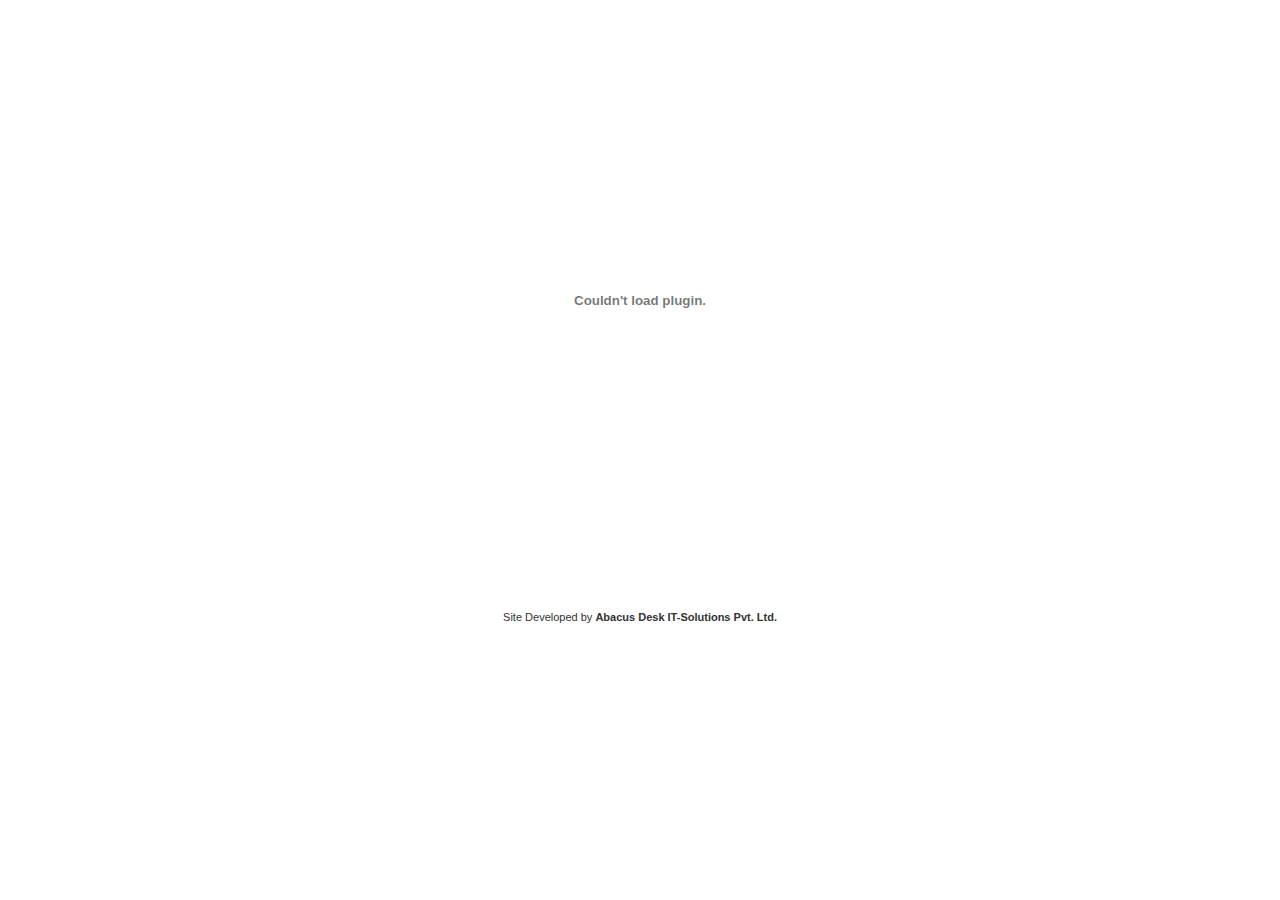
<file: index.html>
<!DOCTYPE html PUBLIC "-//W3C//DTD XHTML 1.0 Transitional//EN" "http://www.w3.org/TR/xhtml1/DTD/xhtml1-transitional.dtd">
<html xmlns="http://www.w3.org/1999/xhtml">
<head>
<meta http-equiv="Content-Type" content="text/html; charset=utf-8" />
<title>Spice world</title>
<style type="text/css">
<!--
body {
	margin-left: 0px;
	margin-top: 0px;
	margin-right: 0px;
	margin-bottom: 0px;
}
-->
</style>
<script src="Scripts/AC_RunActiveContent.js" type="text/javascript"></script>
</head>

<body>
<div align="center">
  <script type="text/javascript">
AC_FL_RunContent( 'codebase','http://download.macromedia.com/pub/shockwave/cabs/flash/swflash.cab#version=9,0,28,0','width','955','height','600','title','spice','src','flash/intro_spice','quality','high','pluginspage','http://www.adobe.com/shockwave/download/download.cgi?P1_Prod_Version=ShockwaveFlash','movie','flash/intro_spice' ); //end AC code
</script><noscript><object classid="clsid:D27CDB6E-AE6D-11cf-96B8-444553540000" codebase="http://download.macromedia.com/pub/shockwave/cabs/flash/swflash.cab#version=9,0,28,0" width="955" height="600" title="spice">
    <param name="movie" value="flash/intro_spice.swf" />
    <param name="quality" value="high" />
    <embed src="flash/intro_spice.swf" quality="high" pluginspage="http://www.adobe.com/shockwave/download/download.cgi?P1_Prod_Version=ShockwaveFlash" type="application/x-shockwave-flash" width="955" height="600"></embed>
  </object>
</noscript></div>
<p align="center" style="font-family:Verdana, Arial, Helvetica, sans-serif; font-size:11px; color:#333333; text-decoration:none;">Site Developed by <a href="http://www.abacusdesk.com" style="font-family:Verdana, Arial, Helvetica, sans-serif; font-weight:bold; font-size:11px; color:#333333; text-decoration:none;">Abacus Desk IT-Solutions Pvt. Ltd.</a></p>
</body>
</html>
</file>
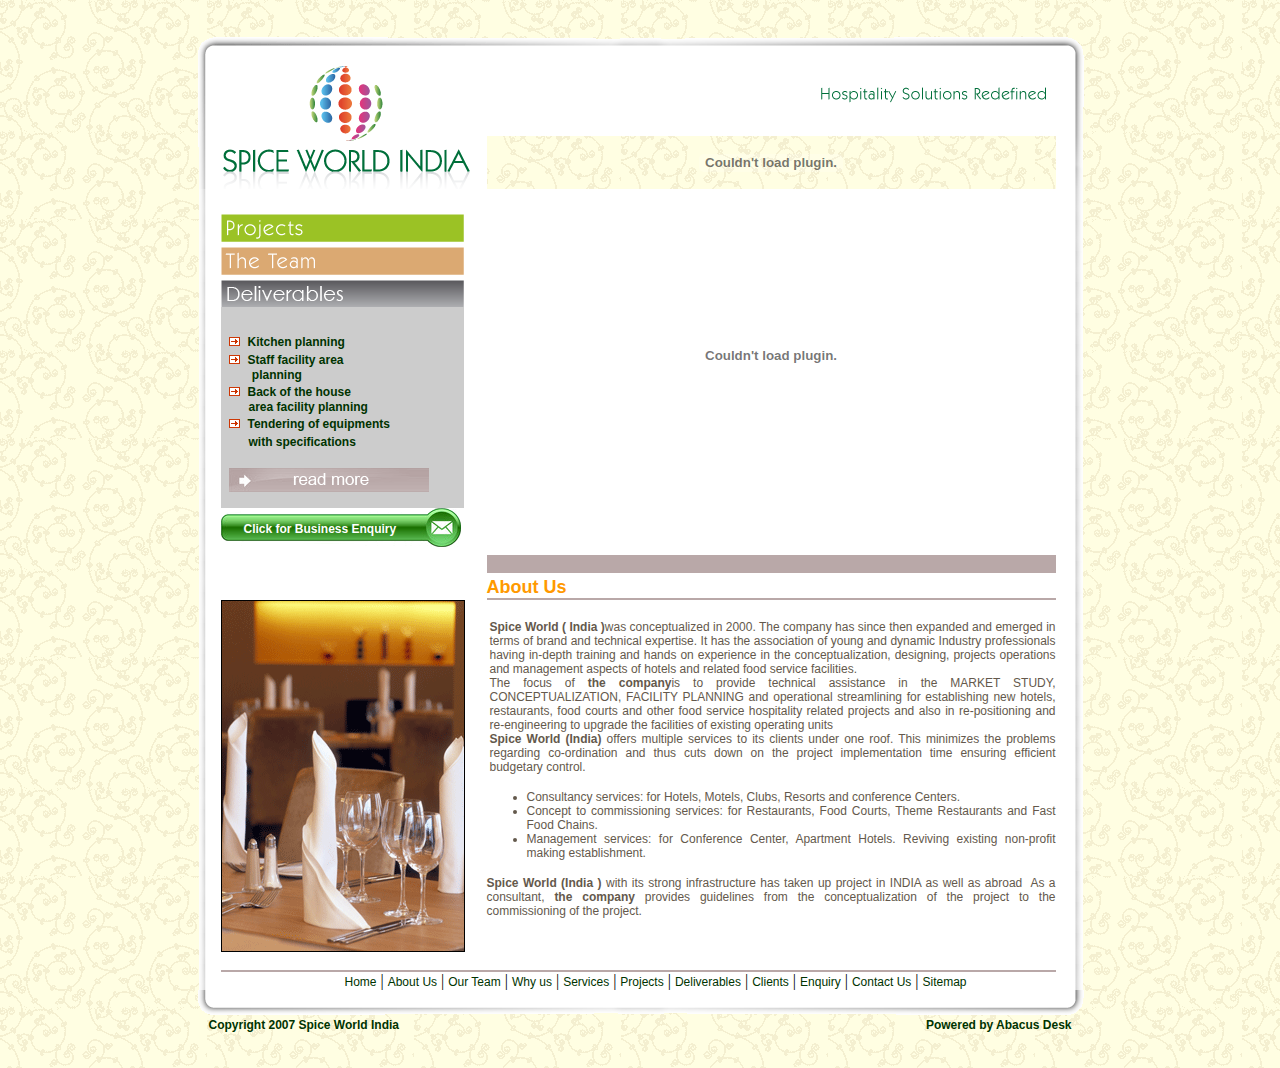
<file: aboutus.html>
<!DOCTYPE html PUBLIC "-//W3C//DTD XHTML 1.0 Transitional//EN" "http://www.w3.org/TR/xhtml1/DTD/xhtml1-transitional.dtd">
<html xmlns="http://www.w3.org/1999/xhtml">
<head>
<meta http-equiv="Content-Type" content="text/html; charset=utf-8" />
<title>Spice World India</title>
<link href="class.css" rel="stylesheet" type="text/css">
<script type="text/javascript">
<!--
function MM_preloadImages() { //v3.0
  var d=document; if(d.images){ if(!d.MM_p) d.MM_p=new Array();
    var i,j=d.MM_p.length,a=MM_preloadImages.arguments; for(i=0; i<a.length; i++)
    if (a[i].indexOf("#")!=0){ d.MM_p[j]=new Image; d.MM_p[j++].src=a[i];}}
}
function MM_swapImgRestore() { //v3.0
  var i,x,a=document.MM_sr; for(i=0;a&&i<a.length&&(x=a[i])&&x.oSrc;i++) x.src=x.oSrc;
}
function MM_findObj(n, d) { //v4.01
  var p,i,x;  if(!d) d=document; if((p=n.indexOf("?"))>0&&parent.frames.length) {
    d=parent.frames[n.substring(p+1)].document; n=n.substring(0,p);}
  if(!(x=d[n])&&d.all) x=d.all[n]; for (i=0;!x&&i<d.forms.length;i++) x=d.forms[i][n];
  for(i=0;!x&&d.layers&&i<d.layers.length;i++) x=MM_findObj(n,d.layers[i].document);
  if(!x && d.getElementById) x=d.getElementById(n); return x;
}

function MM_swapImage() { //v3.0
  var i,j=0,x,a=MM_swapImage.arguments; document.MM_sr=new Array; for(i=0;i<(a.length-2);i+=3)
   if ((x=MM_findObj(a[i]))!=null){document.MM_sr[j++]=x; if(!x.oSrc) x.oSrc=x.src; x.src=a[i+2];}
}
//-->
</script>
<script src="Scripts/AC_RunActiveContent.js" type="text/javascript"></script>
<body onload="MM_preloadImages('images/left_nav_rollover_03.gif','images/left_nav_rollover_05.gif','images/readmore.gif')">
<table width="893" border="0" align="center" cellpadding="0" cellspacing="0">
  <tr>
    <td><table width="893" border="0" cellspacing="0" cellpadding="0">
      <tr>
        <td width="293"><img src="images/inner_logo1_01.gif" alt="spice" width="293" height="101" /></td>
        <td width="316"><img src="images/spice_world_02.gif" alt="spice" width="316" height="101" /></td>
        <td width="284"><img src="images/spice_world_03.gif" alt="spice" width="284" height="101" /></td>
      </tr>
    </table>
      <table width="893%" border="0" cellspacing="0" cellpadding="0">
        <tr>
          <td width="293"><img src="images/inner_logo2_04.gif" alt="spcie" width="293" height="53" /></td>
          <td width="569"><script type="text/javascript">
AC_FL_RunContent( 'codebase','http://download.macromedia.com/pub/shockwave/cabs/flash/swflash.cab#version=9,0,28,0','width','569','height','53','title','spice','src','flash/menu','quality','high','pluginspage','http://www.adobe.com/shockwave/download/download.cgi?P1_Prod_Version=ShockwaveFlash','movie','flash/menu' ); //end AC code
</script><noscript><object classid="clsid:D27CDB6E-AE6D-11cf-96B8-444553540000" codebase="http://download.macromedia.com/pub/shockwave/cabs/flash/swflash.cab#version=9,0,28,0" width="569" height="53" title="spice">
            <param name="movie" value="flash/menu.swf" />
            <param name="quality" value="high" />
            <embed src="flash/menu.swf" quality="high" pluginspage="http://www.adobe.com/shockwave/download/download.cgi?P1_Prod_Version=ShockwaveFlash" type="application/x-shockwave-flash" width="569" height="53"></embed>
          </object></noscript></td>
          <td><img src="images/spice_right1_06.gif" alt="spice" width="31" height="53" /></td>
        </tr>
      </table>    </td>
  </tr>
  <tr>
    <td background="images/spice_world_bgmiddle_10.gif"><table width="893" border="0" cellspacing="0" cellpadding="0">
      <tr>
        <td width="27">&nbsp;</td>
        <td width="266" valign="top"><table width="266" height="172" border="0" cellpadding="0" cellspacing="0" bgcolor="#FFFFFF">
          <tr>
            <td height="20"></td>
          </tr>
          <tr>
            <td height="5"></td>
          </tr>
          <tr>
            <td height="28"><a href="projects.html" onmouseout="MM_swapImgRestore()" onmouseover="MM_swapImage('Image30','','images/left_nav_rollover_03.gif',1)"><img src="images/left_nav_03.gif" alt="Spice" name="Image30" width="266" height="28" border="0" id="Image30" /></a></td>
          </tr>
          <tr>
            <td height="5"></td>
          </tr>
          <tr>
            <td height="28"><a href="team.html" onmouseout="MM_swapImgRestore()" onmouseover="MM_swapImage('Image31','','images/left_nav_rollover_05.gif',1)"><img src="images/left_nav_05.gif" alt="Spice" name="Image31" width="266" height="28" border="0" id="Image31" /></a></td>
          </tr>
          <tr>
            <td height="5"></td>
          </tr>
          <tr>
            <td height="27"><img src="images/left_nav_deliver_07.gif" alt="spice" width="266" height="27" border="0" usemap="#Map" /></td>
          </tr>
          <tr>
            <td height="27"><table width="266" border="0" cellspacing="0" cellpadding="0">
              <tr>
                <td width="236" valign="top" bgcolor="#CCCCCC" style="padding:9px 0 0 8px;"><p><img src="images/arrow_deliver.gif" alt="arrow_spice" width="11" height="9" />&nbsp;&nbsp;<span class="textdeliver"><a href="deliverable.html" class="deliverdetail">Kitchen planning</a></span><br />
                        <img src="images/arrow_deliver.gif" alt="arrow_spice" width="11" height="9" />&nbsp;&nbsp;<span class="deliverdetail"><a href="deliverable.html" class="deliverdetail">Staff facility area</a></span><span class="deliverdetail"> <br />
&nbsp;&nbsp;&nbsp;&nbsp;&nbsp;&nbsp;                        <a href="deliverable.html" class="deliverdetail">planning</a></span><br />
                  <img src="images/arrow_deliver.gif" alt="arrow_spice" width="11" height="9" />&nbsp;&nbsp;<span class="textdeliver"><a href="deliverable.html" class="deliverdetail">Back of the house</a><br />
&nbsp;&nbsp;&nbsp;&nbsp;&nbsp;                        <a href="deliverable.html" class="deliverdetail">area facility planning</a></span><br />
                  <img src="images/arrow_deliver.gif" alt="arrow_spice" width="11" height="9" />&nbsp;&nbsp;<span class="textdeliver"><a href="deliverable.html" class="deliverdetail">Tendering of equipments</a>   &nbsp;&nbsp;&nbsp;&nbsp;&nbsp;<br />
&nbsp;&nbsp;&nbsp;&nbsp;                        &nbsp;<a href="deliverable.html" class="deliverdetail">with specifications</a></span><a href="deliverable.html"><br />
                  </a><br />
                  <a href="deliverable.html" onmouseout="MM_swapImgRestore()" onmouseover="MM_swapImage('Image16','','images/readmore.gif',1)"><img src="images/readmore_rollover.gif" name="Image16" width="200" height="24" border="0" id="Image16" /></a><br />
                </p></td>
                <td width="10">&nbsp;</td>
                <td width="13">&nbsp;</td>
              </tr>
            </table></td>
          </tr>
          <tr>
            <td height="42" class="clickenquiry" style="background-image:url(images/clickfor-business-enquiry.gif); background-repeat:no-repeat; padding-left:23px;"><a href="enquiry.html" class="clickenquiry">Click for  Business Enquiry</a></td>
          </tr>
        </table></td>
        <td width="569" valign="top"><script type="text/javascript">
AC_FL_RunContent( 'codebase','http://download.macromedia.com/pub/shockwave/cabs/flash/swflash.cab#version=9,0,28,0','width','569','height','333','title','spice','src','flash/main_spice','quality','high','pluginspage','http://www.adobe.com/shockwave/download/download.cgi?P1_Prod_Version=ShockwaveFlash','movie','flash/main_spice' ); //end AC code
</script><noscript><object classid="clsid:D27CDB6E-AE6D-11cf-96B8-444553540000" codebase="http://download.macromedia.com/pub/shockwave/cabs/flash/swflash.cab#version=9,0,28,0" width="569" height="333" title="spice">
          <param name="movie" value="flash/main_spice.swf" />
          <param name="quality" value="high" />
          <embed src="flash/main_spice.swf" quality="high" pluginspage="http://www.adobe.com/shockwave/download/download.cgi?P1_Prod_Version=ShockwaveFlash" type="application/x-shockwave-flash" width="569" height="333"></embed>
        </object></noscript></td>
        <td width="31">&nbsp;</td>
      </tr>
      <tr>
        <td height="5"></td>
        <td height="5" valign="top"></td>
        <td height="5" valign="top"></td>
        <td height="5"></td>
      </tr>
      <tr>
        <td height="2"></td>
        <td height="2" valign="top">&nbsp;</td>
        <td height="2" valign="top" bgcolor="#B9A8A8" class="headabout"></td>
        <td height="2"></td>
      </tr>
      <tr>
        <td height="25">&nbsp;</td>
        <td height="25" valign="top">&nbsp;</td>
        <td height="25" valign="bottom" bgcolor="#FFFFFF" class="headabout" style="padding:0 0 0 0px;">About Us</td>
        <td height="25">&nbsp;</td>
      </tr>
      <tr>
        <td height="2"></td>
        <td height="2" valign="top"></td>
        <td height="2" valign="top" bgcolor="#B9A8A8"></td>
        <td height="2"></td>
      </tr>
      <tr>
        <td>&nbsp;</td>
        <td valign="top"><div align="left"><img src="images/aboutus.gif" alt="aboutus_spice" width="242" height="350" border="1" /></div></td>
        <td valign="top"><p align="justify" class="textaboutcontant" style="padding:8px 0 0 3px;"><strong>Spice World ( India )</strong>was conceptualized in 2000. The company  has since then expanded and emerged in terms of brand and technical expertise.  It has the association of young and dynamic Industry professionals having  in-depth training and hands on experience in the conceptualization, designing,  projects operations and management aspects of hotels and related food service  facilities. <br />
          The focus of <strong>the company</strong>is to provide technical assistance in the MARKET  STUDY, CONCEPTUALIZATION, FACILITY PLANNING and operational streamlining for  establishing new hotels, restaurants, food courts and other food service  hospitality related projects and also in re-positioning and re-engineering to  upgrade the facilities of existing operating units <br />
  <strong>Spice World (India) </strong>offers multiple services to its  clients under one roof. This minimizes the problems regarding co-ordination and  thus cuts down on the project implementation time ensuring efficient budgetary  control.</p>
          <div align="justify">
            <ul type="disc">
              <li class="textaboutcontant">Consultancy services: for       Hotels, Motels, Clubs, Resorts and conference Centers. </li>
              <li class="textaboutcontant">Concept to commissioning       services: for Restaurants, Food Courts, Theme Restaurants and Fast Food       Chains. </li>
              <li class="textaboutcontant">Management services: for Conference Center, Apartment Hotels. Reviving       existing non-profit making establishment. </li>
            </ul>
          </div>          <p align="justify" class="textaboutcontant"><strong>Spice World (India  )</strong> with its  strong infrastructure has taken up project in INDIA as well as abroad  As a consultant, <strong>the company </strong>provides guidelines from  the conceptualization of the project to the commissioning of the project.</p></td>
        <td>&nbsp;</td>
      </tr>
      <tr>
        <td>&nbsp;</td>
        <td colspan="2" valign="top">&nbsp;</td>
        <td>&nbsp;</td>
      </tr>
      <tr>
        <td height="2"></td>
        <td height="2" colspan="2" valign="top" bgcolor="#B9A8A8"></td>
        <td height="2"></td>
      </tr>
      <tr>
        <td>&nbsp;</td>
        <td colspan="2" valign="top"><div align="center" class="footerlink" style="padding:0 0 0 0px;"><span class="footerlink" style="padding:0 0 0 35px;"><a href="home.html" class="footerlink">Home</a> | <a href="aboutus.html" class="footerlink">About Us</a> | <a href="team.html" class="footerlink">Our Team</a> | <a href="whyus.html" class="footerlink">Why us</a> | <a href="services.html" class="footerlink">Services</a> | <a href="projects.html" class="footerlink">Projects</a> | <a href="deliverable.html" class="footerlink">Deliverables</a> | <a href="clients.html" class="footerlink">Clients</a> | <a href="enquiry.html" class="footerlink"> Enquiry</a> | <a href="contact.html" class="footerlink">Contact Us</a> | <a href="sitemap.html" class="footerlink">Sitemap</a></span></div></td>
        <td>&nbsp;</td>
      </tr>
    </table></td>
  </tr>
  <tr>
    <td><table width="893" border="0" cellspacing="0" cellpadding="0">
      <tr>
        <td width="293"><img src="images/spice_world_inner.gif" alt="spice" width="293" height="28" /></td>
        <td><img src="images/spice_world_12.gif" alt="spice" width="600" height="28" /></td>
      </tr>
    </table></td>
  </tr>
  <tr>
    <td height="50" valign="top"><table width="893" border="0" cellspacing="0" cellpadding="0">
      <tr>
        <td width="437" class="copyrigttext" style="padding-left:15px;">Copyright 2007 Spice World India</td>
        <td width="456" align="right" class="copyrigttext" style="padding-right:15px;">Powered by Abacus Desk</td>
      </tr>
    </table></td>
  </tr>
</table>

<map name="Map" id="Map"><area shape="rect" coords="4,2,242,28" href="deliverable.html" alt="deliverable" />
</map></body>
</html>
</file>
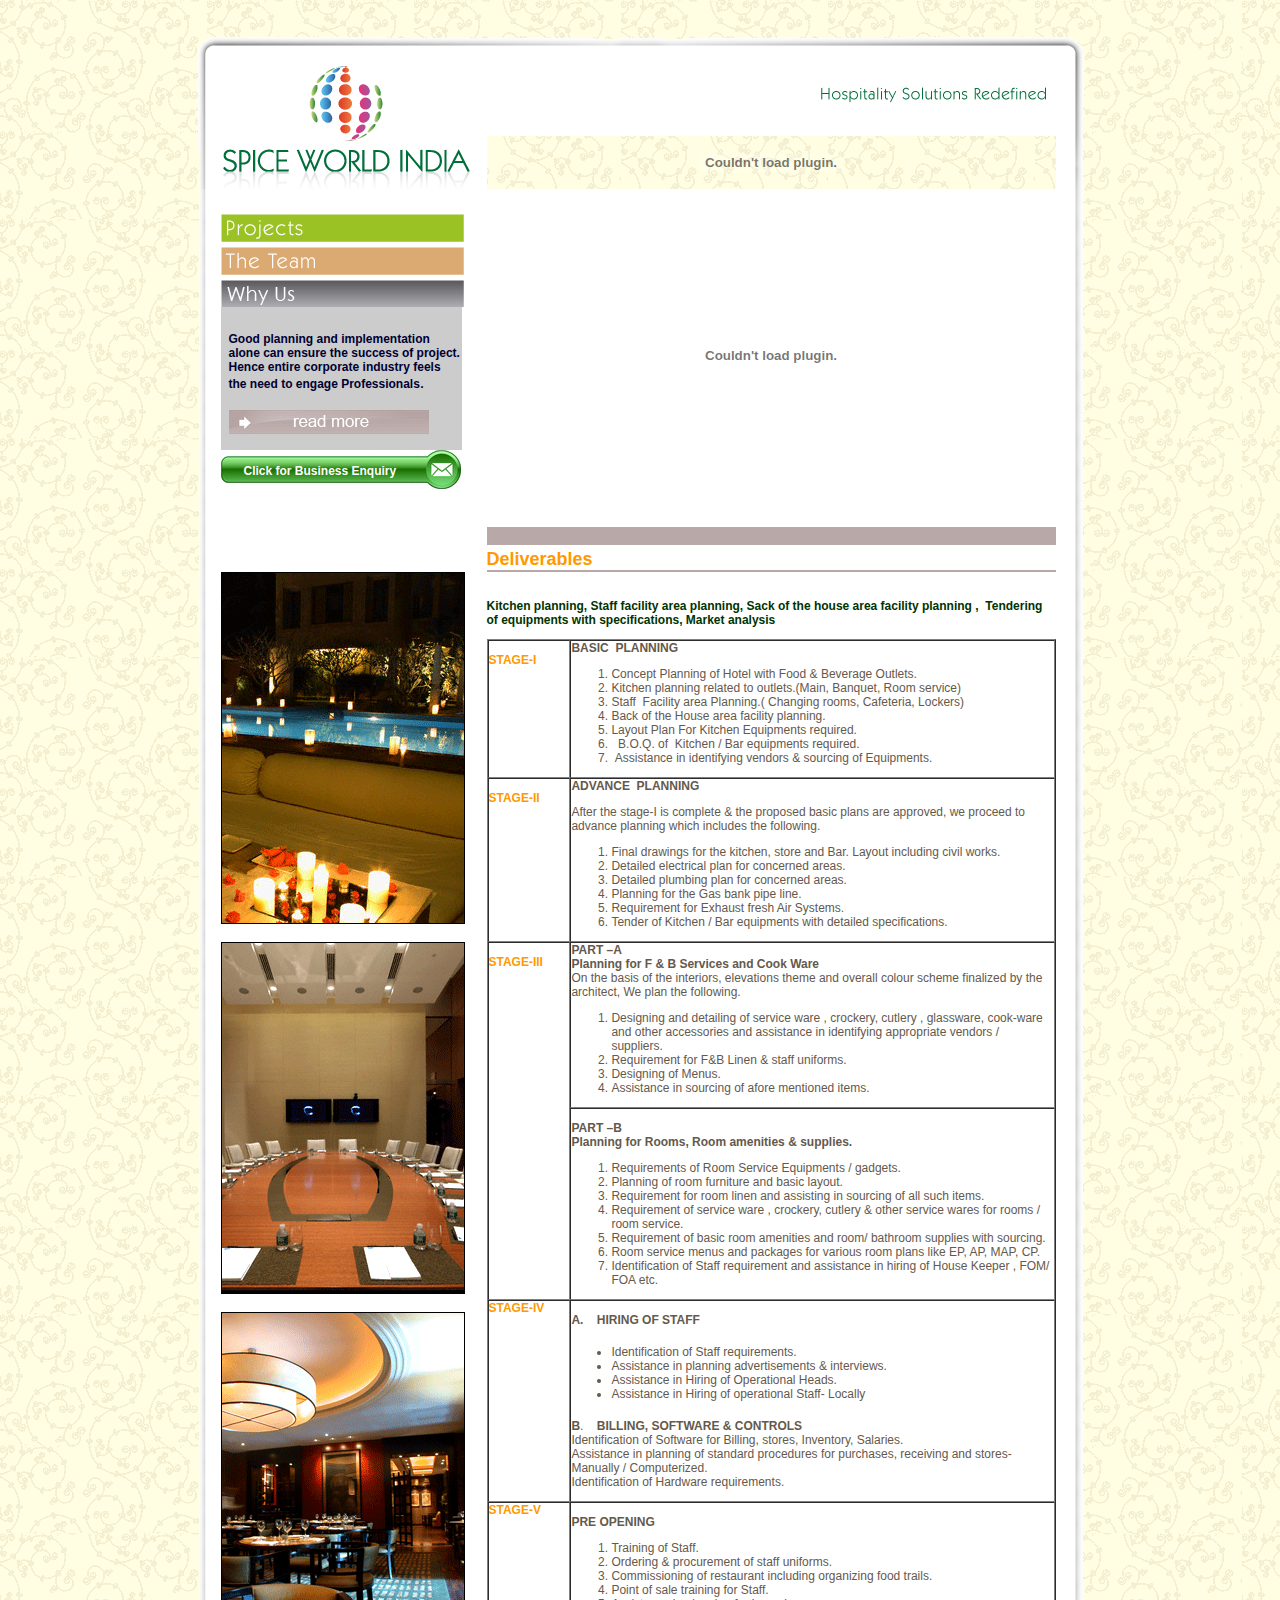
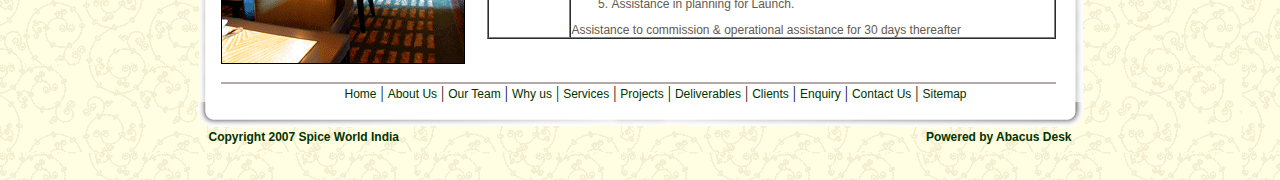
<file: deliverable.html>
<!DOCTYPE html PUBLIC "-//W3C//DTD XHTML 1.0 Transitional//EN" "http://www.w3.org/TR/xhtml1/DTD/xhtml1-transitional.dtd">
<html xmlns="http://www.w3.org/1999/xhtml">
<head>
<meta http-equiv="Content-Type" content="text/html; charset=utf-8" />
<title>Spice World India</title>
<link href="class.css" rel="stylesheet" type="text/css">
<script type="text/javascript">
<!--
function MM_preloadImages() { //v3.0
  var d=document; if(d.images){ if(!d.MM_p) d.MM_p=new Array();
    var i,j=d.MM_p.length,a=MM_preloadImages.arguments; for(i=0; i<a.length; i++)
    if (a[i].indexOf("#")!=0){ d.MM_p[j]=new Image; d.MM_p[j++].src=a[i];}}
}
function MM_swapImgRestore() { //v3.0
  var i,x,a=document.MM_sr; for(i=0;a&&i<a.length&&(x=a[i])&&x.oSrc;i++) x.src=x.oSrc;
}
function MM_findObj(n, d) { //v4.01
  var p,i,x;  if(!d) d=document; if((p=n.indexOf("?"))>0&&parent.frames.length) {
    d=parent.frames[n.substring(p+1)].document; n=n.substring(0,p);}
  if(!(x=d[n])&&d.all) x=d.all[n]; for (i=0;!x&&i<d.forms.length;i++) x=d.forms[i][n];
  for(i=0;!x&&d.layers&&i<d.layers.length;i++) x=MM_findObj(n,d.layers[i].document);
  if(!x && d.getElementById) x=d.getElementById(n); return x;
}

function MM_swapImage() { //v3.0
  var i,j=0,x,a=MM_swapImage.arguments; document.MM_sr=new Array; for(i=0;i<(a.length-2);i+=3)
   if ((x=MM_findObj(a[i]))!=null){document.MM_sr[j++]=x; if(!x.oSrc) x.oSrc=x.src; x.src=a[i+2];}
}
//-->
</script>
<script src="Scripts/AC_RunActiveContent.js" type="text/javascript"></script>
<body onload="MM_preloadImages('images/left_nav_rollover_03.gif','images/left_nav_rollover_05.gif','images/readmore.gif')">
<table width="893" border="0" align="center" cellpadding="0" cellspacing="0">
  <tr>
    <td><table width="893" border="0" cellspacing="0" cellpadding="0">
      <tr>
        <td width="293"><img src="images/inner_logo1_01.gif" alt="spice" width="293" height="101" /></td>
        <td width="316"><img src="images/spice_world_02.gif" alt="spice" width="316" height="101" /></td>
        <td width="284"><img src="images/spice_world_03.gif" alt="spice" width="284" height="101" /></td>
      </tr>
    </table>
      <table width="893%" border="0" cellspacing="0" cellpadding="0">
        <tr>
          <td width="293"><img src="images/inner_logo2_04.gif" alt="spcie" width="293" height="53" /></td>
          <td width="569"><script type="text/javascript">
AC_FL_RunContent( 'codebase','http://download.macromedia.com/pub/shockwave/cabs/flash/swflash.cab#version=9,0,28,0','width','569','height','53','title','spice','src','flash/menu','quality','high','pluginspage','http://www.adobe.com/shockwave/download/download.cgi?P1_Prod_Version=ShockwaveFlash','movie','flash/menu' ); //end AC code
</script><noscript><object classid="clsid:D27CDB6E-AE6D-11cf-96B8-444553540000" codebase="http://download.macromedia.com/pub/shockwave/cabs/flash/swflash.cab#version=9,0,28,0" width="569" height="53" title="spice">
            <param name="movie" value="flash/menu.swf" />
            <param name="quality" value="high" />
            <embed src="flash/menu.swf" quality="high" pluginspage="http://www.adobe.com/shockwave/download/download.cgi?P1_Prod_Version=ShockwaveFlash" type="application/x-shockwave-flash" width="569" height="53"></embed>
          </object></noscript></td>
          <td><img src="images/spice_right1_06.gif" alt="spice" width="31" height="53" /></td>
        </tr>
      </table>    </td>
  </tr>
  <tr>
    <td background="images/spice_world_bgmiddle_10.gif"><table width="893" border="0" cellspacing="0" cellpadding="0">
      <tr>
        <td width="27">&nbsp;</td>
        <td width="266" valign="top"><table width="266" height="172" border="0" cellpadding="0" cellspacing="0" bgcolor="#FFFFFF">
          <tr>
            <td height="20"></td>
          </tr>
          <tr>
            <td height="5"></td>
          </tr>
          <tr>
            <td height="28"><a href="projects.html" onmouseout="MM_swapImgRestore()" onmouseover="MM_swapImage('Image30','','images/left_nav_rollover_03.gif',1)"><img src="images/left_nav_03.gif" alt="Spice" name="Image30" width="266" height="28" border="0" id="Image30" /></a></td>
          </tr>
          <tr>
            <td height="5"></td>
          </tr>
          <tr>
            <td height="28"><a href="team.html" onmouseout="MM_swapImgRestore()" onmouseover="MM_swapImage('Image31','','images/left_nav_rollover_05.gif',1)"><img src="images/left_nav_05.gif" alt="Spice" name="Image31" width="266" height="28" border="0" id="Image31" /></a></td>
          </tr>
          <tr>
            <td height="5"></td>
          </tr>
          <tr>
            <td height="27"><img src="images/left_nav_whyus_07.gif" alt="spice" width="266" height="27" border="0" usemap="#Map" /></td>
          </tr>
          <tr>
            <td height="27"><table width="266" border="0" cellspacing="0" cellpadding="0">
              <tr>
                <td width="240" valign="top" bgcolor="#CCCCCC" style="padding:9px 0 0 8px;"><p><strong class="textdeliver">Good planning and  implementation alone can ensure the success of project. Hence entire corporate  industry feels the need to engage Professionals</strong>.<br />
                  <br />
                  <a href="whyus.html" onmouseout="MM_swapImgRestore()" onmouseover="MM_swapImage('Image16','','images/readmore.gif',1)"><img src="images/readmore_rollover.gif" name="Image16" width="200" height="24" border="0" id="Image16" /></a><br />
                </p></td>
                <td width="15">&nbsp;</td>
                <td width="13">&nbsp;</td>
              </tr>
            </table></td>
          </tr>
          <tr>
            <td height="42" class="clickenquiry" style="background-image:url(images/clickfor-business-enquiry.gif); background-repeat:no-repeat; padding-left:23px;"><a href="enquiry.html" class="clickenquiry">Click for  Business Enquiry</a><a href="#" class="clickenquiry"></a></td>
          </tr>
        </table></td>
        <td width="569" valign="top"><script type="text/javascript">
AC_FL_RunContent( 'codebase','http://download.macromedia.com/pub/shockwave/cabs/flash/swflash.cab#version=9,0,28,0','width','569','height','333','title','spice','src','flash/main_spice','quality','high','pluginspage','http://www.adobe.com/shockwave/download/download.cgi?P1_Prod_Version=ShockwaveFlash','movie','flash/main_spice' ); //end AC code
</script><noscript><object classid="clsid:D27CDB6E-AE6D-11cf-96B8-444553540000" codebase="http://download.macromedia.com/pub/shockwave/cabs/flash/swflash.cab#version=9,0,28,0" width="569" height="333" title="spice">
          <param name="movie" value="flash/main_spice.swf" />
          <param name="quality" value="high" />
          <embed src="flash/main_spice.swf" quality="high" pluginspage="http://www.adobe.com/shockwave/download/download.cgi?P1_Prod_Version=ShockwaveFlash" type="application/x-shockwave-flash" width="569" height="333"></embed>
        </object></noscript></td>
        <td width="31">&nbsp;</td>
      </tr>
      <tr>
        <td height="5"></td>
        <td height="5" valign="top"></td>
        <td height="5" valign="top"></td>
        <td height="5"></td>
      </tr>
      <tr>
        <td height="2"></td>
        <td height="2" valign="top">&nbsp;</td>
        <td height="2" valign="top" bgcolor="#B9A8A8" class="headabout"></td>
        <td height="2"></td>
      </tr>
      <tr>
        <td height="25">&nbsp;</td>
        <td height="25" valign="top">&nbsp;</td>
        <td height="25" valign="bottom" bgcolor="#FFFFFF" class="headabout" style="padding:0 0 0 0px;">Deliverables</td>
        <td height="25">&nbsp;</td>
      </tr>
      <tr>
        <td height="2"></td>
        <td height="2" valign="top"></td>
        <td height="2" valign="top" bgcolor="#B9A8A8"></td>
        <td height="2"></td>
      </tr>
      <tr>
        <td>&nbsp;</td>
        <td valign="top"><table width="100%" border="0" cellspacing="0" cellpadding="0">
          <tr>
            <td><img src="images/deleverable.gif" alt="aboutus_spice" width="242" height="350" border="1" /></td>
          </tr>
          <tr>
            <td>&nbsp;</td>
          </tr>
          <tr>
            <td><img src="images/deleverable1.gif" alt="aboutus_spice" width="242" height="350" border="1" /></td>
          </tr>
          <tr>
            <td>&nbsp;</td>
          </tr>
          <tr>
            <td><img src="images/deleverable2.gif" alt="aboutus_spice" width="242" height="350" border="1" /></td>
          </tr>
        </table></td>
        <td valign="top" style="padding-top:15px;"><p class="copyrigttext"><span class="deliverdetail">Kitchen planning, Staff  facility area planning, Sack of the house area facility planning ,  Tendering of equipments with specifications,  Market analysis </span><br />
        </p>        
          <table border="1" cellspacing="0" cellpadding="0">
            <tr>
              <td width="85" valign="top"><p class="headteam"><strong>STAGE-I</strong></p></td>
              <td width="522" valign="top" class="textaboutcontant"><strong>BASIC  PLANNING </strong>
                  <ol>
                    <li>Concept Planning of Hotel with Food &amp; Beverage    Outlets.</li>
                    <li>Kitchen planning related to outlets.(Main, Banquet, Room service)</li>
                    <li>Staff  Facility    area Planning.( Changing rooms, Cafeteria, Lockers)</li>
                    <li>Back of the House area facility planning.</li>
                <li>Layout Plan For Kitchen Equipments    required.</li>
                    <li>  B.O.Q.         of  Kitchen / Bar equipments         required.</li>
                  <li> Assistance         in identifying vendors &amp; sourcing of Equipments.</li>
                </ol></td>
            </tr>
            <tr>
              <td width="85" valign="top"><p class="headteam"><strong>STAGE-II</strong></p></td>
              <td width="522" valign="top" class="textaboutcontant"><strong>ADVANCE  PLANNING </strong>
                  <p>After the stage-I is complete    &amp; the proposed basic plans are approved, we proceed to advance planning    which includes the following.</p>
                <ol start="1" type="1">
                    <li>Final drawings for the kitchen, store and Bar.   Layout including civil works.</li>
                  <li>Detailed electrical plan for concerned    areas.</li>
                  <li>Detailed plumbing plan for concerned areas.</li>
                  <li>Planning for the Gas bank  pipe line.</li>
                  <li>Requirement for Exhaust fresh Air Systems.</li>
                  <li>Tender of Kitchen / Bar equipments with detailed         specifications.</li>
                </ol></td>
            </tr>
            <tr>
              <td width="85" rowspan="2" valign="top"><p class="headteam"><strong>STAGE-III</strong></p></td>
              <td width="522" valign="top" class="textaboutcontant"><strong>PART –A <br />
                </strong><strong>Planning for F &amp; B Services and Cook Ware</strong><br />
                On the basis of the interiors,    elevations theme and overall colour scheme finalized by the architect, We    plan the following.
                <ol start="1" type="1">
                  <li>Designing and detailing of service ware , crockery,         cutlery , glassware, cook-ware and other accessories and assistance in         identifying appropriate vendors / suppliers.</li>
                  <li>Requirement for F&amp;B Linen &amp; staff uniforms.</li>
                  <li>Designing of Menus.</li>
                  <li>Assistance in sourcing of afore mentioned items.</li>
                </ol></td>
            </tr>
            <tr>
              <td width="522" valign="top" class="textaboutcontant"><p><strong>PART –B</strong><br />
                      <strong>Planning for Rooms, Room amenities &amp;    supplies.</strong></p>
                  <ol start="1" type="1">
                    <li>Requirements of Room Service Equipments / gadgets.</li>
                    <li>Planning of room furniture and basic layout.</li>
                    <li>Requirement for room linen and assisting in         sourcing of all such items.</li>
                    <li>Requirement of service ware , crockery, cutlery         &amp; other service wares for rooms / room service.</li>
                    <li>Requirement of basic room amenities and room/         bathroom supplies with sourcing.</li>
                    <li>Room service menus and packages for various room         plans like EP, AP, MAP, CP.</li>
                    <li>Identification of Staff requirement and assistance         in hiring of House Keeper , FOM/ FOA etc.</li>
                  </ol></td>
            </tr>
            <tr>
              <td valign="top"><strong class="headteam">STAGE-IV</strong></td>
              <td valign="top" class="headabout"><p class="textaboutcontant"><strong>A.    HIRING OF STAFF</strong></p>
                  <ul>
                    <li class="textaboutcontant">Identification of Staff requirements.</li>
                    <li class="textaboutcontant">Assistance in planning advertisements &amp;  interviews.</li>
                    <li class="textaboutcontant">Assistance in Hiring of Operational Heads.</li>
                    <li class="textaboutcontant">Assistance in Hiring of operational Staff-  Locally</li>
                  </ul>
                <p class="textaboutcontant"><strong> B</strong>.    <strong>BILLING, SOFTWARE &amp; CONTROLS</strong><br />
                  Identification  of Software for Billing, stores, Inventory, Salaries.<br />
                  Assistance in  planning of standard procedures for purchases, receiving and stores- Manually /  Computerized.<br />
                  Identification  of Hardware requirements.</p></td>
            </tr>
            <tr>
              <td valign="top"><strong class="headteam">STAGE-V</strong></td>
              <td valign="top" class="textaboutcontant"><p><strong>PRE OPENING</strong></p>
                  <ol start="1" type="1">
                    <li>Training of Staff.</li>
                    <li>Ordering &amp; procurement of staff uniforms.</li>
                    <li>Commissioning of restaurant including organizing food       trails.</li>
                    <li>Point of sale training for Staff.</li>
                    <li>Assistance in planning for Launch.</li>
                  </ol>
                Assistance to commission &amp; operational assistance  for 30 days thereafter</td>
            </tr>
          </table></td>
        <td>&nbsp;</td>
      </tr>
      <tr>
        <td>&nbsp;</td>
        <td colspan="2" valign="top">&nbsp;</td>
        <td>&nbsp;</td>
      </tr>
      <tr>
        <td height="2"></td>
        <td height="2" colspan="2" valign="top" bgcolor="#B9A8A8"></td>
        <td height="2"></td>
      </tr>
      <tr>
        <td>&nbsp;</td>
        <td colspan="2" valign="top"><div align="center" class="footerlink" style="padding:0 0 0 0px;"><span class="footerlink" style="padding:0 0 0 35px;"><a href="home.html" class="footerlink">Home</a> | <a href="aboutus.html" class="footerlink">About Us</a> | <a href="team.html" class="footerlink">Our Team</a> | <a href="whyus.html" class="footerlink">Why us</a> | <a href="services.html" class="footerlink">Services</a> | <a href="projects.html" class="footerlink">Projects</a> | <a href="deliverable.html" class="footerlink">Deliverables</a> | <a href="clients.html" class="footerlink">Clients</a> | <a href="enquiry.html" class="footerlink"> Enquiry</a> | <a href="contact.html" class="footerlink">Contact Us</a> | <a href="sitemap.html" class="footerlink">Sitemap</a></span></div></td>
        <td>&nbsp;</td>
      </tr>
    </table></td>
  </tr>
  <tr>
    <td><table width="893" border="0" cellspacing="0" cellpadding="0">
      <tr>
        <td width="293"><img src="images/spice_world_inner.gif" alt="spice" width="293" height="28" /></td>
        <td><img src="images/spice_world_12.gif" alt="spice" width="600" height="28" /></td>
      </tr>
    </table></td>
  </tr>
  <tr>
    <td height="50" valign="top"><table width="893" border="0" cellspacing="0" cellpadding="0">
      <tr>
        <td width="437" class="copyrigttext" style="padding-left:15px;">Copyright 2007 Spice World India</td>
        <td width="456" align="right" class="copyrigttext" style="padding-right:15px;">Powered by Abacus Desk</td>
      </tr>
    </table></td>
  </tr>
</table>

<map name="Map" id="Map"><area shape="rect" coords="4,1,242,36" href="whyus.html" alt="whyus" />
</map></body>
</html>
</file>
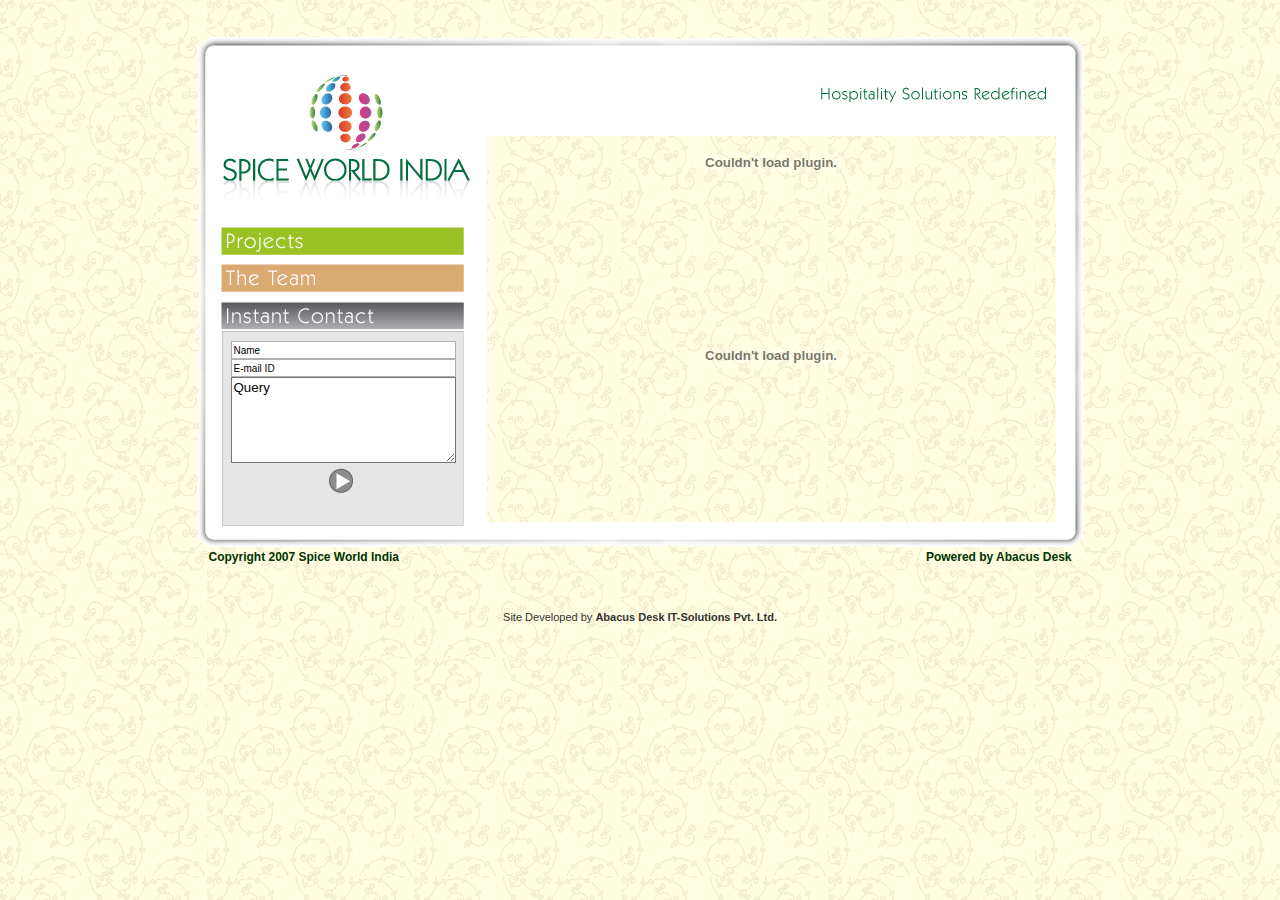
<file: home.html>
<!DOCTYPE html PUBLIC "-//W3C//DTD XHTML 1.0 Transitional//EN" "http://www.w3.org/TR/xhtml1/DTD/xhtml1-transitional.dtd">
<html xmlns="http://www.w3.org/1999/xhtml">
<head>
<meta http-equiv="Content-Type" content="text/html; charset=utf-8" />
<title>Spice World India</title>
<link href="class.css" rel="stylesheet" type="text/css">
<script type="text/javascript">
<!--
function MM_swapImgRestore() { //v3.0
  var i,x,a=document.MM_sr; for(i=0;a&&i<a.length&&(x=a[i])&&x.oSrc;i++) x.src=x.oSrc;
}
function MM_preloadImages() { //v3.0
  var d=document; if(d.images){ if(!d.MM_p) d.MM_p=new Array();
    var i,j=d.MM_p.length,a=MM_preloadImages.arguments; for(i=0; i<a.length; i++)
    if (a[i].indexOf("#")!=0){ d.MM_p[j]=new Image; d.MM_p[j++].src=a[i];}}
}

function MM_findObj(n, d) { //v4.01
  var p,i,x;  if(!d) d=document; if((p=n.indexOf("?"))>0&&parent.frames.length) {
    d=parent.frames[n.substring(p+1)].document; n=n.substring(0,p);}
  if(!(x=d[n])&&d.all) x=d.all[n]; for (i=0;!x&&i<d.forms.length;i++) x=d.forms[i][n];
  for(i=0;!x&&d.layers&&i<d.layers.length;i++) x=MM_findObj(n,d.layers[i].document);
  if(!x && d.getElementById) x=d.getElementById(n); return x;
}

function MM_swapImage() { //v3.0
  var i,j=0,x,a=MM_swapImage.arguments; document.MM_sr=new Array; for(i=0;i<(a.length-2);i+=3)
   if ((x=MM_findObj(a[i]))!=null){document.MM_sr[j++]=x; if(!x.oSrc) x.oSrc=x.src; x.src=a[i+2];}
}
//-->
</script>
<script src="Scripts/AC_RunActiveContent.js" type="text/javascript"></script>
</head>

<body onload="MM_preloadImages('images/left_nav_rollover_03.gif','images/left_nav_rollover_05.gif')">
<table width="893" border="0" align="center" cellpadding="0" cellspacing="0">
  <tr>
    <td><table width="893" border="0" cellspacing="0" cellpadding="0">
      <tr>
        <td width="293"><img src="images/spice_world_01.gif" alt="spice" width="293" height="101" /></td>
        <td width="316"><img src="images/spice_world_02.gif" alt="spice" width="316" height="101" /></td>
        <td width="284"><img src="images/spice_world_03.gif" alt="spice" width="284" height="101" /></td>
      </tr>
    </table>
      <table width="893%" border="0" cellspacing="0" cellpadding="0">
        <tr>
          <td><table width="893" border="0" cellspacing="0" cellpadding="0">
            <tr>
              <td width="293" valign="top"><table width="293" border="0" cellspacing="0" cellpadding="0">
                <tr>
                  <td><img src="images/spice_world_04.gif" alt="spice" width="293" height="83" /></td>
                </tr>
                <tr>
                  <td><table width="293" border="0" cellspacing="0" cellpadding="0">
                    <tr>
                      <td width="27"><img src="images/left_08.gif" alt="spice" width="27" height="112" /></td>
                      <td width="268"><table width="266" height="112" border="0" cellpadding="0" cellspacing="0" bgcolor="#FFFFFF">
                        <tr>
                          <td height="5"></td>
                        </tr>
                        <tr>
                          <td height="28"><a href="projects.html" onmouseout="MM_swapImgRestore()" onmouseover="MM_swapImage('Image30','','images/left_nav_rollover_03.gif',1)"><img src="images/left_nav_03.gif" alt="Spice" name="Image30" width="266" height="28" border="0" id="Image30" /></a></td>
                        </tr>
                        <tr>
                          <td height="5"></td>
                        </tr>
                        <tr>
                          <td height="28"><a href="team.html" onmouseout="MM_swapImgRestore()" onmouseover="MM_swapImage('Image31','','images/left_nav_rollover_05.gif',1)"><img src="images/left_nav_05.gif" alt="Spice" name="Image31" width="266" height="28" border="0" id="Image31" /></a></td>
                        </tr>
                        <tr>
                          <td height="5"></td>
                        </tr>
                        <tr>
                          <td height="27"><img src="images/left_nav_07.gif" alt="spice" width="266" height="27" border="0" /></td>
                        </tr>
                      </table></td>
                    </tr>
                  </table></td>
                </tr>
                <tr>
                  <td width="293" height="191" valign="top" background="images/spice_world_10.gif" style="padding-left:30px;"><form id="form1" name="form1" method="post" action="">
                    <table width="242" border="0" cellspacing="0" cellpadding="0">
                      <tr>
                        <td style="padding-left:7px;" height="10"></td>
                      </tr>
                      <tr>
                        <td style="padding-left:7px;"><label>
                          <input name="name" type="text" class="textield" id="name" value="Name" onfocus="if(this.value=='Name') this.value='';" onblur="if(this.value=='') this.value='Name';" />
                        </label></td>
                      </tr>
                      <tr>
                        <td style="padding-left:7px;"><input name="e-mailid" type="text" class="textield" id="e-mailid" value="E-mail ID" onfocus="if(this.value=='E-mail ID') this.value='';" onblur="if(this.value=='') this.value='E-mail ID';" /></td>
                      </tr>
                      <tr>
                        <td style="padding-left:7px;" valign="top"><textarea name="query" class="textbox" id="query" onfocus="if(this.value=='Query') this.value='';" onblur="if(this.value=='') this.value='Query';">Query</textarea></td>
                      </tr>
                      <tr>
                        <td height="30" valign="bottom" style="padding-left:105px;"><input name="subimt" type="image" class="sumbitbutton" id="submit" value="Submit" src="images/submitbutton.gif" alt="submit" /></td>
                      </tr>
                    </table>
                                    </form>
                  </td>
                </tr>
              </table></td>
              <td width="569" valign="top"><table width="569" border="0" cellspacing="0" cellpadding="0">
                <tr>
                  <td><script type="text/javascript">
AC_FL_RunContent( 'codebase','http://download.macromedia.com/pub/shockwave/cabs/flash/swflash.cab#version=9,0,28,0','width','569','height','53','title','spice','src','flash/menu','quality','high','pluginspage','http://www.adobe.com/shockwave/download/download.cgi?P1_Prod_Version=ShockwaveFlash','movie','flash/menu' ); //end AC code
</script><noscript><object classid="clsid:D27CDB6E-AE6D-11cf-96B8-444553540000" codebase="http://download.macromedia.com/pub/shockwave/cabs/flash/swflash.cab#version=9,0,28,0" width="569" height="53" title="spice">
                    <param name="movie" value="flash/menu.swf" />
                    <param name="quality" value="high" />
                    <embed src="flash/menu.swf" quality="high" pluginspage="http://www.adobe.com/shockwave/download/download.cgi?P1_Prod_Version=ShockwaveFlash" type="application/x-shockwave-flash" width="569" height="53"></embed>
                  </object></noscript></td>
                </tr>
                <tr>
                  <td><script type="text/javascript">
AC_FL_RunContent( 'codebase','http://download.macromedia.com/pub/shockwave/cabs/flash/swflash.cab#version=9,0,28,0','width','569','height','333','title','spice','src','flash/main_spice','quality','high','pluginspage','http://www.adobe.com/shockwave/download/download.cgi?P1_Prod_Version=ShockwaveFlash','movie','flash/main_spice' ); //end AC code
</script><noscript><object classid="clsid:D27CDB6E-AE6D-11cf-96B8-444553540000" codebase="http://download.macromedia.com/pub/shockwave/cabs/flash/swflash.cab#version=9,0,28,0" width="569" height="333" title="spice">
                    <param name="movie" value="flash/main_spice.swf" />
                    <param name="quality" value="high" />
                    <embed src="flash/main_spice.swf" quality="high" pluginspage="http://www.adobe.com/shockwave/download/download.cgi?P1_Prod_Version=ShockwaveFlash" type="application/x-shockwave-flash" width="569" height="333"></embed>
                  </object></noscript></td>
                </tr>
              </table></td>
              <td><img src="images/spice_world_06.gif" alt="spice" width="31" height="386" /></td>
            </tr>
          </table></td>
        </tr>
          </table>
    </td>
  </tr>
  <tr>
    <td><table width="893" border="0" cellspacing="0" cellpadding="0">
      <tr>
        <td width="293"><img src="images/spice_world_11.gif" alt="spice" width="293" height="28" /></td>
        <td><img src="images/spice_world_12.gif" alt="spice" width="600" height="28" /></td>
      </tr>
    </table></td>
  </tr>
  <tr>
    <td height="50" valign="top"><table width="893" border="0" cellspacing="0" cellpadding="0">
      <tr>
        <td width="437" class="copyrigttext" style="padding-left:15px;">Copyright 2007 Spice World India</td>
        <td width="456" align="right" class="copyrigttext" style="padding-right:15px;">Powered by Abacus Desk</td>
      </tr>
    </table></td>
  </tr>
</table>
<p align="center" style="font-family:Verdana, Arial, Helvetica, sans-serif; font-size:11px; color:#333333; text-decoration:none;">Site Developed by <a href="http://www.abacusdesk.com" style="font-family:Verdana, Arial, Helvetica, sans-serif; font-weight:bold; font-size:11px; color:#333333; text-decoration:none;">Abacus Desk IT-Solutions Pvt. Ltd.</a></p>

</body>
</html>
</file>
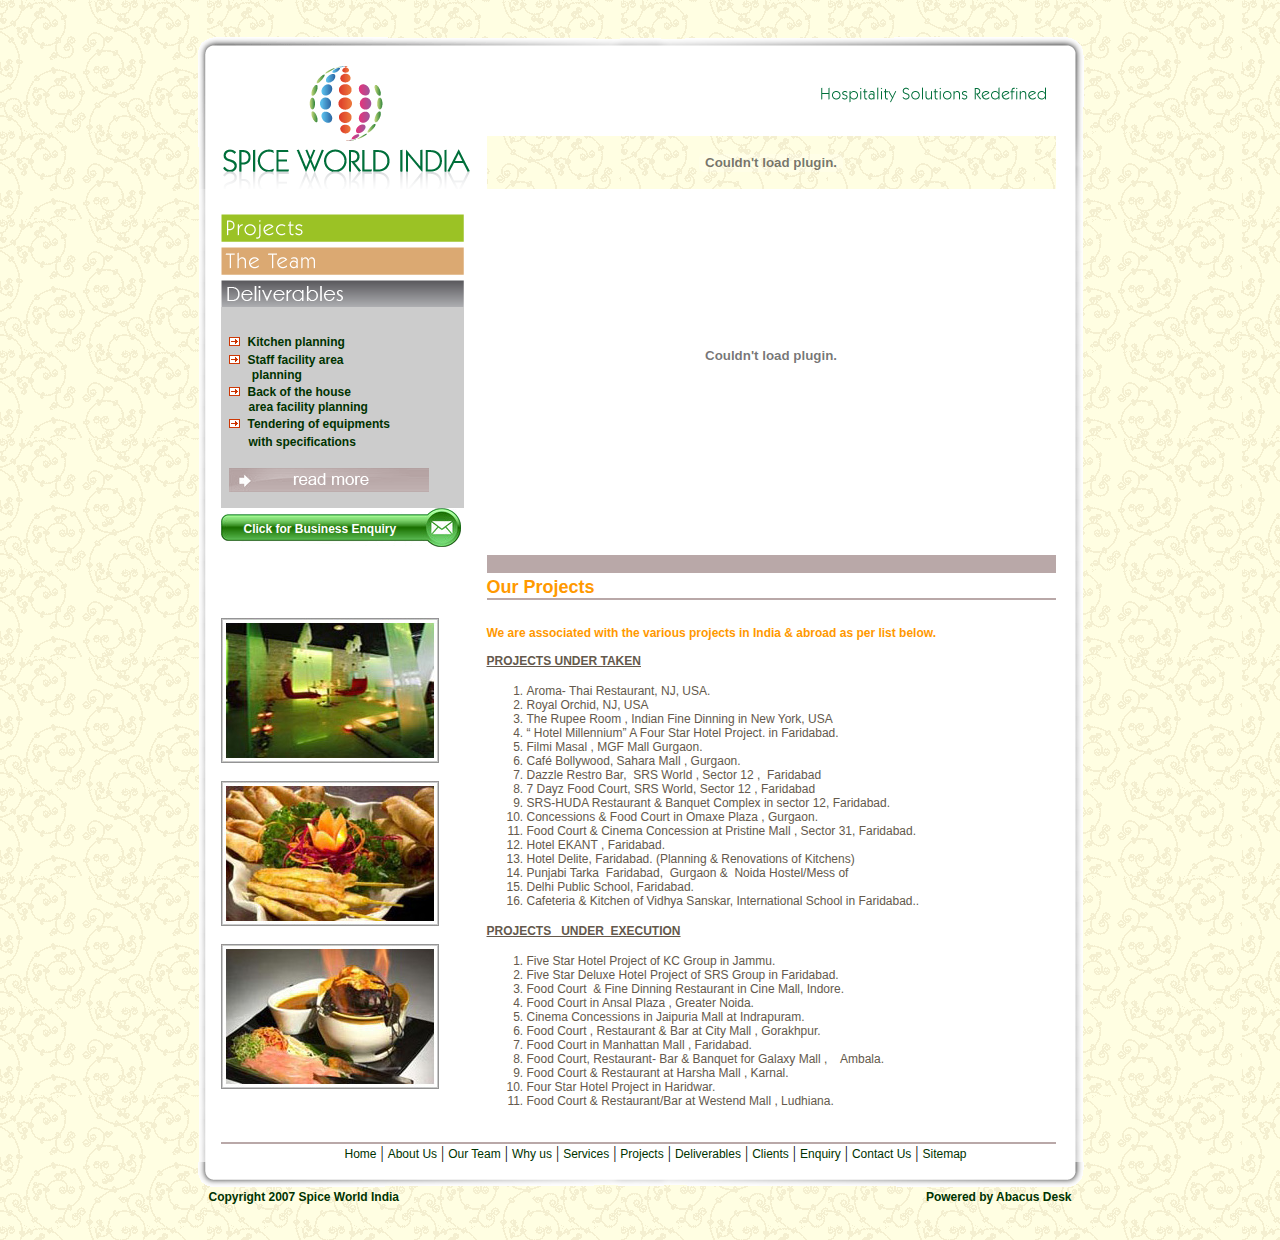
<file: projects.html>
<!DOCTYPE html PUBLIC "-//W3C//DTD XHTML 1.0 Transitional//EN" "http://www.w3.org/TR/xhtml1/DTD/xhtml1-transitional.dtd">
<html xmlns="http://www.w3.org/1999/xhtml">
<head>
<meta http-equiv="Content-Type" content="text/html; charset=utf-8" />
<title>Spice World India</title>
<link href="class.css" rel="stylesheet" type="text/css">
<script type="text/javascript">
<!--
function MM_preloadImages() { //v3.0
  var d=document; if(d.images){ if(!d.MM_p) d.MM_p=new Array();
    var i,j=d.MM_p.length,a=MM_preloadImages.arguments; for(i=0; i<a.length; i++)
    if (a[i].indexOf("#")!=0){ d.MM_p[j]=new Image; d.MM_p[j++].src=a[i];}}
}
function MM_swapImgRestore() { //v3.0
  var i,x,a=document.MM_sr; for(i=0;a&&i<a.length&&(x=a[i])&&x.oSrc;i++) x.src=x.oSrc;
}
function MM_findObj(n, d) { //v4.01
  var p,i,x;  if(!d) d=document; if((p=n.indexOf("?"))>0&&parent.frames.length) {
    d=parent.frames[n.substring(p+1)].document; n=n.substring(0,p);}
  if(!(x=d[n])&&d.all) x=d.all[n]; for (i=0;!x&&i<d.forms.length;i++) x=d.forms[i][n];
  for(i=0;!x&&d.layers&&i<d.layers.length;i++) x=MM_findObj(n,d.layers[i].document);
  if(!x && d.getElementById) x=d.getElementById(n); return x;
}

function MM_swapImage() { //v3.0
  var i,j=0,x,a=MM_swapImage.arguments; document.MM_sr=new Array; for(i=0;i<(a.length-2);i+=3)
   if ((x=MM_findObj(a[i]))!=null){document.MM_sr[j++]=x; if(!x.oSrc) x.oSrc=x.src; x.src=a[i+2];}
}
//-->
</script>
<script src="Scripts/AC_RunActiveContent.js" type="text/javascript"></script>
<body onload="MM_preloadImages('images/left_nav_rollover_03.gif','images/left_nav_rollover_05.gif','images/readmore.gif')">
<table width="893" border="0" align="center" cellpadding="0" cellspacing="0">
  <tr>
    <td><table width="893" border="0" cellspacing="0" cellpadding="0">
      <tr>
        <td width="293"><img src="images/inner_logo1_01.gif" alt="spice" width="293" height="101" /></td>
        <td width="316"><img src="images/spice_world_02.gif" alt="spice" width="316" height="101" /></td>
        <td width="284"><img src="images/spice_world_03.gif" alt="spice" width="284" height="101" /></td>
      </tr>
    </table>
      <table width="893%" border="0" cellspacing="0" cellpadding="0">
        <tr>
          <td width="293"><img src="images/inner_logo2_04.gif" alt="spcie" width="293" height="53" /></td>
          <td width="569"><script type="text/javascript">
AC_FL_RunContent( 'codebase','http://download.macromedia.com/pub/shockwave/cabs/flash/swflash.cab#version=9,0,28,0','width','569','height','53','title','spice','src','flash/menu','quality','high','pluginspage','http://www.adobe.com/shockwave/download/download.cgi?P1_Prod_Version=ShockwaveFlash','movie','flash/menu' ); //end AC code
</script><noscript><object classid="clsid:D27CDB6E-AE6D-11cf-96B8-444553540000" codebase="http://download.macromedia.com/pub/shockwave/cabs/flash/swflash.cab#version=9,0,28,0" width="569" height="53" title="spice">
            <param name="movie" value="flash/menu.swf" />
            <param name="quality" value="high" />
            <embed src="flash/menu.swf" quality="high" pluginspage="http://www.adobe.com/shockwave/download/download.cgi?P1_Prod_Version=ShockwaveFlash" type="application/x-shockwave-flash" width="569" height="53"></embed>
          </object></noscript></td>
          <td><img src="images/spice_right1_06.gif" alt="spice" width="31" height="53" /></td>
        </tr>
      </table>    </td>
  </tr>
  <tr>
    <td background="images/spice_world_bgmiddle_10.gif"><table width="893" border="0" cellspacing="0" cellpadding="0">
      <tr>
        <td width="27">&nbsp;</td>
        <td width="266" valign="top"><table width="266" height="172" border="0" cellpadding="0" cellspacing="0" bgcolor="#FFFFFF">
          <tr>
            <td height="20"></td>
          </tr>
          <tr>
            <td height="5"></td>
          </tr>
          <tr>
            <td height="28"><a href="projects.html" onmouseout="MM_swapImgRestore()" onmouseover="MM_swapImage('Image30','','images/left_nav_rollover_03.gif',1)"><img src="images/left_nav_03.gif" alt="Spice" name="Image30" width="266" height="28" border="0" id="Image30" /></a></td>
          </tr>
          <tr>
            <td height="5"></td>
          </tr>
          <tr>
            <td height="28"><a href="team.html" onmouseout="MM_swapImgRestore()" onmouseover="MM_swapImage('Image31','','images/left_nav_rollover_05.gif',1)"><img src="images/left_nav_05.gif" alt="Spice" name="Image31" width="266" height="28" border="0" id="Image31" /></a></td>
          </tr>
          <tr>
            <td height="5"></td>
          </tr>
          <tr>
            <td height="27"><img src="images/left_nav_deliver_07.gif" alt="spice" width="266" height="27" border="0" usemap="#Map" /></td>
          </tr>
          <tr>
            <td height="27"><table width="266" border="0" cellspacing="0" cellpadding="0">
              <tr>
                <td width="236" valign="top" bgcolor="#CCCCCC" style="padding:9px 0 0 8px;"><p><img src="images/arrow_deliver.gif" alt="arrow_spice" width="11" height="9" />&nbsp;&nbsp;<span class="textdeliver"><a href="deliverable.html" class="deliverdetail">Kitchen planning</a></span><br />
                        <img src="images/arrow_deliver.gif" alt="arrow_spice" width="11" height="9" />&nbsp;&nbsp;<span class="deliverdetail"><a href="deliverable.html" class="deliverdetail">Staff facility area</a></span><span class="deliverdetail"> <br />
&nbsp;&nbsp;&nbsp;&nbsp;&nbsp;&nbsp;                        <a href="deliverable.html" class="deliverdetail">planning</a></span><br />
                  <img src="images/arrow_deliver.gif" alt="arrow_spice" width="11" height="9" />&nbsp;&nbsp;<span class="textdeliver"><a href="deliverable.html" class="deliverdetail">Back of the house</a><br />
&nbsp;&nbsp;&nbsp;&nbsp;&nbsp;                        <a href="deliverable.html" class="deliverdetail">area facility planning</a></span><br />
                  <img src="images/arrow_deliver.gif" alt="arrow_spice" width="11" height="9" />&nbsp;&nbsp;<span class="textdeliver"><a href="deliverable.html" class="deliverdetail">Tendering of equipments</a>   &nbsp;&nbsp;&nbsp;&nbsp;&nbsp;<br />
&nbsp;&nbsp;&nbsp;&nbsp;                        &nbsp;<a href="deliverable.html" class="deliverdetail">with specifications</a></span><a href="deliverable.html"><br />
                  </a><br />
                  <a href="deliverable.html" onmouseout="MM_swapImgRestore()" onmouseover="MM_swapImage('Image16','','images/readmore.gif',1)"><img src="images/readmore_rollover.gif" name="Image16" width="200" height="24" border="0" id="Image16" /></a><br />
                </p></td>
                <td width="10">&nbsp;</td>
                <td width="13">&nbsp;</td>
              </tr>
            </table></td>
          </tr>
          <tr>
            <td height="42" class="clickenquiry" style="background-image:url(images/clickfor-business-enquiry.gif); background-repeat:no-repeat; padding-left:23px;"><a href="enquiry.html" class="clickenquiry">Click for  Business Enquiry</a><a href="#" class="clickenquiry"></a></td>
          </tr>
        </table></td>
        <td width="569" valign="top"><script type="text/javascript">
AC_FL_RunContent( 'codebase','http://download.macromedia.com/pub/shockwave/cabs/flash/swflash.cab#version=9,0,28,0','width','569','height','333','title','spice','src','flash/main_spice','quality','high','pluginspage','http://www.adobe.com/shockwave/download/download.cgi?P1_Prod_Version=ShockwaveFlash','movie','flash/main_spice' ); //end AC code
</script><noscript><object classid="clsid:D27CDB6E-AE6D-11cf-96B8-444553540000" codebase="http://download.macromedia.com/pub/shockwave/cabs/flash/swflash.cab#version=9,0,28,0" width="569" height="333" title="spice">
          <param name="movie" value="flash/main_spice.swf" />
          <param name="quality" value="high" />
          <embed src="flash/main_spice.swf" quality="high" pluginspage="http://www.adobe.com/shockwave/download/download.cgi?P1_Prod_Version=ShockwaveFlash" type="application/x-shockwave-flash" width="569" height="333"></embed>
        </object></noscript></td>
        <td width="31">&nbsp;</td>
      </tr>
      <tr>
        <td height="5"></td>
        <td height="5" valign="top"></td>
        <td height="5" valign="top"></td>
        <td height="5"></td>
      </tr>
      <tr>
        <td height="2"></td>
        <td height="2" valign="top">&nbsp;</td>
        <td height="2" valign="top" bgcolor="#B9A8A8" class="headabout"></td>
        <td height="2"></td>
      </tr>
      <tr>
        <td height="25">&nbsp;</td>
        <td height="25" valign="top">&nbsp;</td>
        <td height="25" valign="bottom" bgcolor="#FFFFFF" class="headabout" style="padding:0 0 0 0px;">Our Projects </td>
        <td height="25">&nbsp;</td>
      </tr>
      <tr>
        <td height="2"></td>
        <td height="2" valign="top"></td>
        <td height="2" valign="top" bgcolor="#B9A8A8"></td>
        <td height="2"></td>
      </tr>
      <tr>
        <td>&nbsp;</td>
        <td valign="top"><table width="100%" border="0" cellspacing="0" cellpadding="0">
          <tr>
            <td>&nbsp;</td>
          </tr>
          <tr>
            <td><img src="images/projects.jpg" alt="spice" border="0" /></td>
          </tr>
          <tr>
            <td>&nbsp;</td>
          </tr>
          <tr>
            <td><img src="images/projects1.jpg" alt="spice" border="0" /></td>
          </tr>
          <tr>
            <td>&nbsp;</td>
          </tr>
          <tr>
            <td><img src="images/projects3.jpg" alt="spice" border="0" /></td>
          </tr>
          
          
        </table></td>
        <td valign="top"><h3 class="textaboutcontant"><span class="headteam"><br />
          We are associated with the various projects in India &amp;  abroad as per list below.<br />  
          </span><br />
          <strong><u>PROJECTS UNDER TAKEN</u></strong></h3>
          <ol>
            <li class="textaboutcontant">Aroma- Thai Restaurant, NJ,   USA.</li>
            <li class="textaboutcontant">Royal Orchid, NJ, USA</li>
            <li class="textaboutcontant">The Rupee Room , Indian Fine Dinning in New York, USA</li>
            <li class="textaboutcontant">“ Hotel Millennium” A Four Star Hotel Project. in Faridabad.</li>
            <li class="textaboutcontant">Filmi Masal , MGF Mall Gurgaon.</li>
            <li class="textaboutcontant">Café Bollywood, Sahara Mall , Gurgaon.</li>
            <li class="textaboutcontant">Dazzle Restro Bar,  SRS World ,  Sector 12 ,  Faridabad</li>
            <li class="textaboutcontant">7 Dayz Food Court, SRS World, Sector 12 , Faridabad</li>
            <li class="textaboutcontant">SRS-HUDA Restaurant &amp; Banquet Complex in sector 12, Faridabad.</li>
            <li class="textaboutcontant">Concessions &amp; Food Court in Omaxe Plaza  , Gurgaon.</li>
            <li class="textaboutcontant">Food Court &amp; Cinema Concession at Pristine Mall , Sector 31, Faridabad.</li>
            <li class="textaboutcontant">Hotel EKANT , Faridabad.</li>
            <li class="textaboutcontant">Hotel Delite, Faridabad.  (Planning &amp; Renovations of Kitchens)</li>
            <li class="textaboutcontant">Punjabi Tarka  Faridabad,  Gurgaon &amp;   Noida Hostel/Mess of </li>
            <li class="textaboutcontant">Delhi Public   School, Faridabad.</li>
            <li class="textaboutcontant">Cafeteria &amp; Kitchen of Vidhya Sanskar, International  School in Faridabad..</li>
          </ol>
          <h3 class="textaboutcontant"><strong><u>PROJECTS   UNDER  EXECUTION</u></strong></h3>
          <ol>
            <li class="textaboutcontant">Five Star Hotel Project of KC Group in Jammu.</li>
            <li class="textaboutcontant">Five Star Deluxe Hotel Project of SRS Group in Faridabad.</li>
            <li class="textaboutcontant">Food Court  &amp; Fine Dinning  Restaurant in Cine Mall, Indore.</li>
            <li class="textaboutcontant">Food Court in Ansal   Plaza , Greater Noida.</li>
            <li class="textaboutcontant">Cinema Concessions in Jaipuria Mall at Indrapuram.</li>
            <li class="textaboutcontant">Food Court , Restaurant &amp; Bar at City Mall , Gorakhpur.</li>
            <li class="textaboutcontant">Food Court in Manhattan Mall , Faridabad.</li>
            <li class="textaboutcontant">Food Court, Restaurant- Bar &amp; Banquet for Galaxy Mall ,    Ambala.</li>
            <li class="textaboutcontant">Food Court &amp; Restaurant at Harsha Mall , Karnal.</li>
            <li class="textaboutcontant">Four Star Hotel Project in Haridwar.</li>
            <li class="textaboutcontant">Food Court &amp; Restaurant/Bar at Westend Mall , Ludhiana.</li>
          </ol>          </td>
        <td>&nbsp;</td>
      </tr>
      <tr>
        <td>&nbsp;</td>
        <td colspan="2" valign="top">&nbsp;</td>
        <td>&nbsp;</td>
      </tr>
      <tr>
        <td height="2"></td>
        <td height="2" colspan="2" valign="top" bgcolor="#B9A8A8"></td>
        <td height="2"></td>
      </tr>
      <tr>
        <td>&nbsp;</td>
        <td colspan="2" valign="top"><div align="center" class="footerlink" style="padding:0 0 0 0px;"><span class="footerlink" style="padding:0 0 0 35px;"><a href="home.html" class="footerlink">Home</a> | <a href="aboutus.html" class="footerlink">About Us</a> | <a href="team.html" class="footerlink">Our Team</a> | <a href="whyus.html" class="footerlink">Why us</a> | <a href="services.html" class="footerlink">Services</a> | <a href="projects.html" class="footerlink">Projects</a> | <a href="deliverable.html" class="footerlink">Deliverables</a> | <a href="clients.html" class="footerlink">Clients</a> | <a href="enquiry.html" class="footerlink"> Enquiry</a> | <a href="contact.html" class="footerlink">Contact Us</a> | <a href="sitemap.html" class="footerlink">Sitemap</a></span></div></td>
        <td>&nbsp;</td>
      </tr>
    </table></td>
  </tr>
  <tr>
    <td><table width="893" border="0" cellspacing="0" cellpadding="0">
      <tr>
        <td width="293"><img src="images/spice_world_inner.gif" alt="spice" width="293" height="28" /></td>
        <td><img src="images/spice_world_12.gif" alt="spice" width="600" height="28" /></td>
      </tr>
    </table></td>
  </tr>
  <tr>
    <td height="50" valign="top"><table width="893" border="0" cellspacing="0" cellpadding="0">
      <tr>
        <td width="437" class="copyrigttext" style="padding-left:15px;">Copyright 2007 Spice World India</td>
        <td width="456" align="right" class="copyrigttext" style="padding-right:15px;">Powered by Abacus Desk</td>
      </tr>
    </table></td>
  </tr>
</table>

<map name="Map" id="Map"><area shape="rect" coords="1,1,244,52" href="deliverable.html" alt="deliverable" />
</map></body>
</html>
</file>
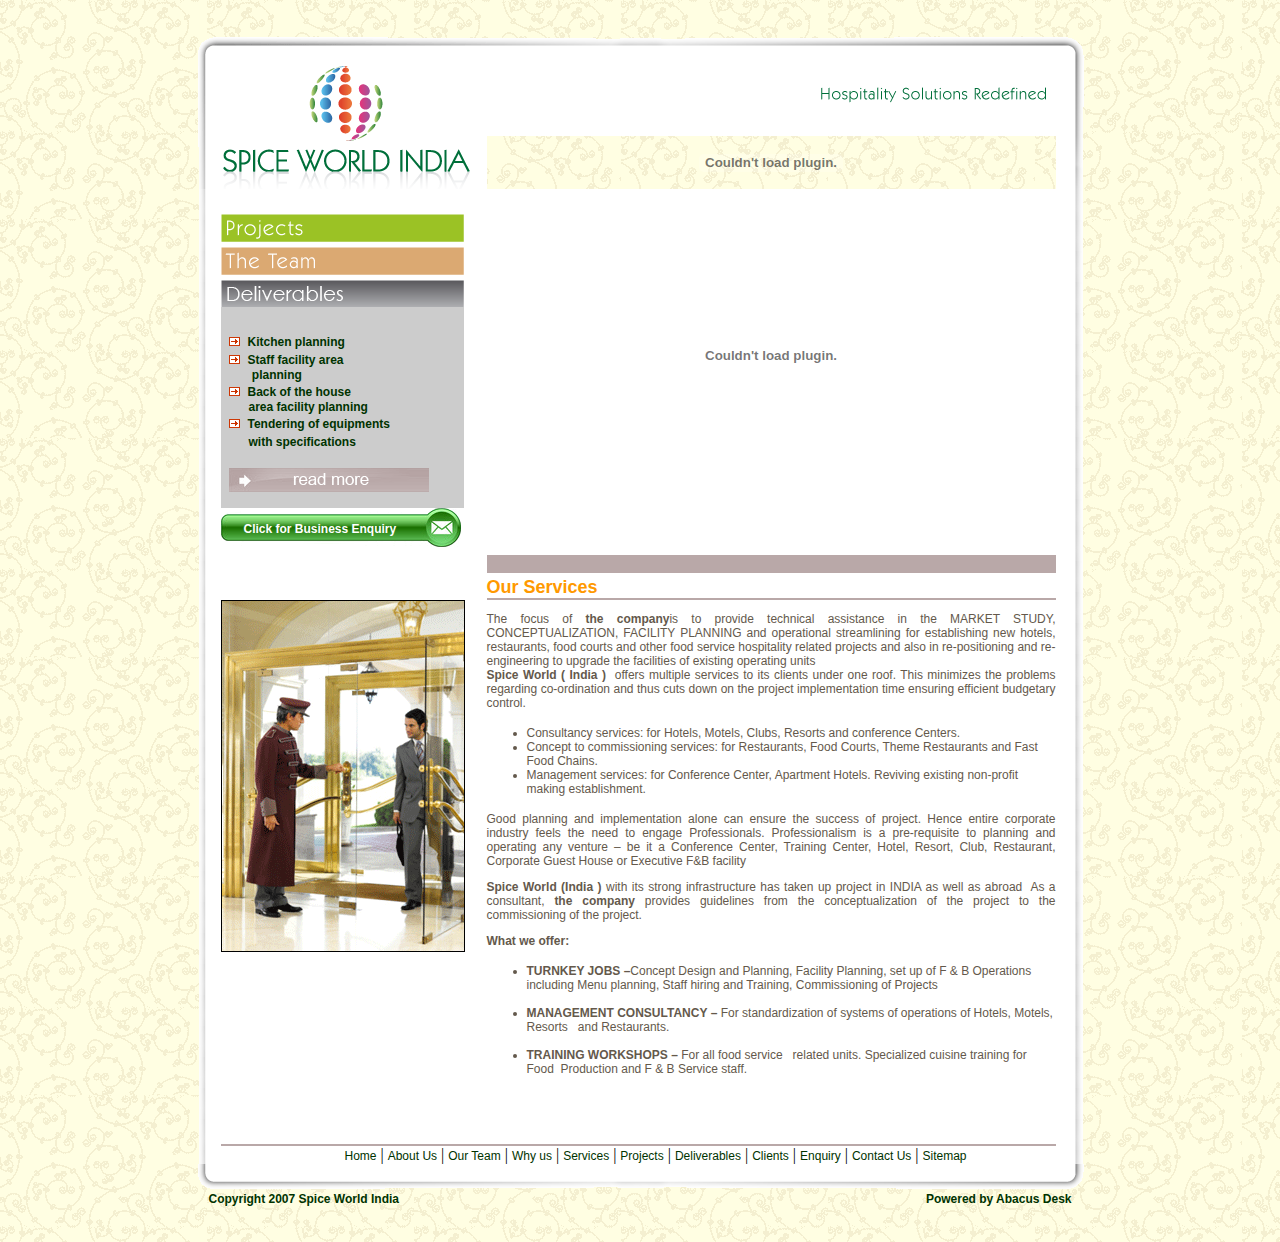
<file: services.html>
<!DOCTYPE html PUBLIC "-//W3C//DTD XHTML 1.0 Transitional//EN" "http://www.w3.org/TR/xhtml1/DTD/xhtml1-transitional.dtd">
<html xmlns="http://www.w3.org/1999/xhtml">
<head>
<meta http-equiv="Content-Type" content="text/html; charset=utf-8" />
<title>Spice World India</title>
<link href="class.css" rel="stylesheet" type="text/css">
<script type="text/javascript">
<!--
function MM_preloadImages() { //v3.0
  var d=document; if(d.images){ if(!d.MM_p) d.MM_p=new Array();
    var i,j=d.MM_p.length,a=MM_preloadImages.arguments; for(i=0; i<a.length; i++)
    if (a[i].indexOf("#")!=0){ d.MM_p[j]=new Image; d.MM_p[j++].src=a[i];}}
}
function MM_swapImgRestore() { //v3.0
  var i,x,a=document.MM_sr; for(i=0;a&&i<a.length&&(x=a[i])&&x.oSrc;i++) x.src=x.oSrc;
}
function MM_findObj(n, d) { //v4.01
  var p,i,x;  if(!d) d=document; if((p=n.indexOf("?"))>0&&parent.frames.length) {
    d=parent.frames[n.substring(p+1)].document; n=n.substring(0,p);}
  if(!(x=d[n])&&d.all) x=d.all[n]; for (i=0;!x&&i<d.forms.length;i++) x=d.forms[i][n];
  for(i=0;!x&&d.layers&&i<d.layers.length;i++) x=MM_findObj(n,d.layers[i].document);
  if(!x && d.getElementById) x=d.getElementById(n); return x;
}

function MM_swapImage() { //v3.0
  var i,j=0,x,a=MM_swapImage.arguments; document.MM_sr=new Array; for(i=0;i<(a.length-2);i+=3)
   if ((x=MM_findObj(a[i]))!=null){document.MM_sr[j++]=x; if(!x.oSrc) x.oSrc=x.src; x.src=a[i+2];}
}
//-->
</script>
<script src="Scripts/AC_RunActiveContent.js" type="text/javascript"></script>
<body onload="MM_preloadImages('images/left_nav_rollover_03.gif','images/left_nav_rollover_05.gif','images/readmore.gif')">
<table width="893" border="0" align="center" cellpadding="0" cellspacing="0">
  <tr>
    <td><table width="893" border="0" cellspacing="0" cellpadding="0">
      <tr>
        <td width="293"><img src="images/inner_logo1_01.gif" alt="spice" width="293" height="101" /></td>
        <td width="316"><img src="images/spice_world_02.gif" alt="spice" width="316" height="101" /></td>
        <td width="284"><img src="images/spice_world_03.gif" alt="spice" width="284" height="101" /></td>
      </tr>
    </table>
      <table width="893%" border="0" cellspacing="0" cellpadding="0">
        <tr>
          <td width="293"><img src="images/inner_logo2_04.gif" alt="spcie" width="293" height="53" /></td>
          <td width="569"><script type="text/javascript">
AC_FL_RunContent( 'codebase','http://download.macromedia.com/pub/shockwave/cabs/flash/swflash.cab#version=9,0,28,0','width','569','height','53','title','spice','src','flash/menu','quality','high','pluginspage','http://www.adobe.com/shockwave/download/download.cgi?P1_Prod_Version=ShockwaveFlash','movie','flash/menu' ); //end AC code
</script><noscript><object classid="clsid:D27CDB6E-AE6D-11cf-96B8-444553540000" codebase="http://download.macromedia.com/pub/shockwave/cabs/flash/swflash.cab#version=9,0,28,0" width="569" height="53" title="spice">
            <param name="movie" value="flash/menu.swf" />
            <param name="quality" value="high" />
            <embed src="flash/menu.swf" quality="high" pluginspage="http://www.adobe.com/shockwave/download/download.cgi?P1_Prod_Version=ShockwaveFlash" type="application/x-shockwave-flash" width="569" height="53"></embed>
          </object></noscript></td>
          <td><img src="images/spice_right1_06.gif" alt="spice" width="31" height="53" /></td>
        </tr>
      </table>    </td>
  </tr>
  <tr>
    <td valign="top" background="images/spice_world_bgmiddle_10.gif"><table width="893" border="0" cellspacing="0" cellpadding="0">
      <tr>
        <td width="27">&nbsp;</td>
        <td width="266" valign="top"><table width="266" height="172" border="0" cellpadding="0" cellspacing="0" bgcolor="#FFFFFF">
          <tr>
            <td height="20"></td>
          </tr>
          <tr>
            <td height="5"></td>
          </tr>
          <tr>
            <td height="28"><a href="projects.html" onmouseout="MM_swapImgRestore()" onmouseover="MM_swapImage('Image30','','images/left_nav_rollover_03.gif',1)"><img src="images/left_nav_03.gif" alt="Spice" name="Image30" width="266" height="28" border="0" id="Image30" /></a></td>
          </tr>
          <tr>
            <td height="5"></td>
          </tr>
          <tr>
            <td height="28"><a href="team.html" onmouseout="MM_swapImgRestore()" onmouseover="MM_swapImage('Image31','','images/left_nav_rollover_05.gif',1)"><img src="images/left_nav_05.gif" alt="Spice" name="Image31" width="266" height="28" border="0" id="Image31" /></a></td>
          </tr>
          <tr>
            <td height="5"></td>
          </tr>
          <tr>
            <td height="27"><img src="images/left_nav_deliver_07.gif" alt="spice" width="266" height="27" border="0" usemap="#Map" /></td>
          </tr>
          <tr>
            <td height="27"><table width="266" border="0" cellspacing="0" cellpadding="0">
              <tr>
                <td width="236" valign="top" bgcolor="#CCCCCC" style="padding:9px 0 0 8px;"><p><img src="images/arrow_deliver.gif" alt="arrow_spice" width="11" height="9" />&nbsp;&nbsp;<span class="textdeliver"><a href="deliverable.html" class="deliverdetail">Kitchen planning</a></span><br />
                        <img src="images/arrow_deliver.gif" alt="arrow_spice" width="11" height="9" />&nbsp;&nbsp;<span class="deliverdetail"><a href="deliverable.html" class="deliverdetail">Staff facility area</a></span><span class="deliverdetail"> <br />
&nbsp;&nbsp;&nbsp;&nbsp;&nbsp;&nbsp;                        <a href="deliverable.html" class="deliverdetail">planning</a></span><br />
                  <img src="images/arrow_deliver.gif" alt="arrow_spice" width="11" height="9" />&nbsp;&nbsp;<span class="textdeliver"><a href="deliverable.html" class="deliverdetail">Back of the house</a><br />
&nbsp;&nbsp;&nbsp;&nbsp;&nbsp;                        <a href="deliverable.html" class="deliverdetail">area facility planning</a></span><br />
                  <img src="images/arrow_deliver.gif" alt="arrow_spice" width="11" height="9" />&nbsp;&nbsp;<span class="textdeliver"><a href="deliverable.html" class="deliverdetail">Tendering of equipments</a>   &nbsp;&nbsp;&nbsp;&nbsp;&nbsp;<br />
&nbsp;&nbsp;&nbsp;&nbsp;                        &nbsp;<a href="deliverable.html" class="deliverdetail">with specifications</a></span><a href="deliverable.html"><br />
                  </a><br />
                  <a href="deliverable.html" onmouseout="MM_swapImgRestore()" onmouseover="MM_swapImage('Image16','','images/readmore.gif',1)"><img src="images/readmore_rollover.gif" name="Image16" width="200" height="24" border="0" id="Image16" /></a><br />
                </p></td>
                <td width="10">&nbsp;</td>
                <td width="13">&nbsp;</td>
              </tr>
            </table></td>
          </tr>
          <tr>
            <td height="42" class="clickenquiry" style="background-image:url(images/clickfor-business-enquiry.gif); background-repeat:no-repeat; padding-left:23px;"><a href="enquiry.html" class="clickenquiry">Click for  Business Enquiry</a><a href="#" class="clickenquiry"></a></td>
          </tr>
        </table></td>
        <td width="569" valign="top"><script type="text/javascript">
AC_FL_RunContent( 'codebase','http://download.macromedia.com/pub/shockwave/cabs/flash/swflash.cab#version=9,0,28,0','width','569','height','333','title','spice','src','flash/main_spice','quality','high','pluginspage','http://www.adobe.com/shockwave/download/download.cgi?P1_Prod_Version=ShockwaveFlash','movie','flash/main_spice' ); //end AC code
</script><noscript><object classid="clsid:D27CDB6E-AE6D-11cf-96B8-444553540000" codebase="http://download.macromedia.com/pub/shockwave/cabs/flash/swflash.cab#version=9,0,28,0" width="569" height="333" title="spice">
          <param name="movie" value="flash/main_spice.swf" />
          <param name="quality" value="high" />
          <embed src="flash/main_spice.swf" quality="high" pluginspage="http://www.adobe.com/shockwave/download/download.cgi?P1_Prod_Version=ShockwaveFlash" type="application/x-shockwave-flash" width="569" height="333"></embed>
        </object></noscript></td>
        <td width="31">&nbsp;</td>
      </tr>
      <tr>
        <td height="5"></td>
        <td height="5" valign="top"></td>
        <td height="5" valign="top"></td>
        <td height="5"></td>
      </tr>
      <tr>
        <td height="2"></td>
        <td height="2" valign="top">&nbsp;</td>
        <td height="2" valign="top" bgcolor="#B9A8A8" class="headabout"></td>
        <td height="2"></td>
      </tr>
      <tr>
        <td height="25">&nbsp;</td>
        <td height="25" valign="top">&nbsp;</td>
        <td height="25" valign="bottom" bgcolor="#FFFFFF" class="headabout" style="padding:0 0 0 0px;">Our Services</td>
        <td height="25">&nbsp;</td>
      </tr>
      <tr>
        <td height="2"></td>
        <td height="2" valign="top"></td>
        <td height="2" valign="top" bgcolor="#B9A8A8"></td>
        <td height="2"></td>
      </tr>
      <tr>
        <td>&nbsp;</td>
        <td valign="top"><div align="left"><img src="images/services.gif" alt="aboutus_spice" width="242" height="350" border="1" /></div></td>
        <td valign="top"><p align="justify" class="textaboutcontant">The focus of <strong>the  company</strong>is to provide technical  assistance in the MARKET STUDY, CONCEPTUALIZATION, FACILITY PLANNING and operational  streamlining for establishing new hotels, restaurants, food courts and other  food service hospitality related projects and also in re-positioning and  re-engineering to upgrade the facilities of existing operating units <br />
              <strong>Spice World ( India ) </strong>&nbsp;offers multiple services to its clients under  one roof. This minimizes the problems regarding co-ordination and thus cuts  down on the project implementation time ensuring efficient budgetary control.</p>
          <ul type="disc">
            <li class="textaboutcontant">Consultancy services:       for Hotels, Motels, Clubs, Resorts and conference Centers. </li>
            <li class="textaboutcontant"><a name="com">Concept to       commissioning services: for Restaurants, Food Courts, Theme Restaurants       and Fast Food Chains.<a> </li>
            <li class="textaboutcontant">Management services:       for Conference Center, Apartment Hotels.       Reviving existing non-profit making establishment. </li>
          </ul>
          <p align="justify" class="textaboutcontant">Good planning and implementation alone can ensure the success  of project. Hence entire corporate industry feels the need to engage  Professionals. Professionalism is a pre-requisite to planning and operating any  venture &ndash; be it a Conference Center, Training Center, Hotel,  Resort, Club, Restaurant, Corporate Guest House or Executive F&amp;B facility</p>
          <p align="justify" class="textaboutcontant"><strong>Spice World (India )</strong> with its strong  infrastructure has taken up project in INDIA as well as abroad&nbsp; As a consultant, <strong>the company </strong>provides guidelines from  the conceptualization of the project to the commissioning of the project. </p>
          <p class="textaboutcontant"><strong class="abouthead">What we offer:</strong> </p>
          <ul>
            <li class="textaboutcontant"><strong>TURNKEY JOBS</strong> <strong>&ndash;</strong>Concept Design and Planning,  Facility Planning, set up of F &amp; B Operations including Menu planning,  Staff hiring and Training, Commissioning of Projects <br />
              <br />
            </li>
            <li class="textaboutcontant"><strong>MANAGEMENT CONSULTANCY</strong> <strong>&ndash;</strong> For standardization of systems of  operations of Hotels, Motels, Resorts &nbsp;&nbsp;and Restaurants. <br />
              <br />
            </li>
            <li class="textaboutcontant"><strong>TRAINING WORKSHOPS</strong> <strong>&ndash;</strong> For all food service  &nbsp;&nbsp;related units. Specialized cuisine training for Food &nbsp;Production and F  &amp; B Service staff. </li>
          </ul>          <p align="justify" class="textaboutcontant" style="padding:8px 0 0 3px;">&nbsp;</p>          </td>
        <td>&nbsp;</td>
      </tr>
      <tr>
        <td>&nbsp;</td>
        <td colspan="2" valign="top">&nbsp;</td>
        <td>&nbsp;</td>
      </tr>
      <tr>
        <td height="2"></td>
        <td height="2" colspan="2" valign="top" bgcolor="#B9A8A8"></td>
        <td height="2"></td>
      </tr>
      <tr>
        <td>&nbsp;</td>
        <td colspan="2" valign="top"><div align="center" class="footerlink" style="padding:0 0 0 0px;"><span class="footerlink" style="padding:0 0 0 35px;"><a href="home.html" class="footerlink">Home</a> | <a href="aboutus.html" class="footerlink">About Us</a> | <a href="team.html" class="footerlink">Our Team</a> | <a href="whyus.html" class="footerlink">Why us</a> | <a href="services.html" class="footerlink">Services</a> | <a href="projects.html" class="footerlink">Projects</a> | <a href="deliverable.html" class="footerlink">Deliverables</a> | <a href="clients.html" class="footerlink">Clients</a> | <a href="enquiry.html" class="footerlink"> Enquiry</a> | <a href="contact.html" class="footerlink">Contact Us</a> | <a href="sitemap.html" class="footerlink">Sitemap</a></span></div></td>
        <td>&nbsp;</td>
      </tr>
    </table></td>
  </tr>
  <tr>
    <td><table width="893" border="0" cellspacing="0" cellpadding="0">
      <tr>
        <td width="293"><img src="images/spice_world_inner.gif" alt="spice" width="293" height="28" /></td>
        <td><img src="images/spice_world_12.gif" alt="spice" width="600" height="28" /></td>
      </tr>
    </table></td>
  </tr>
  <tr>
    <td height="50" valign="top"><table width="893" border="0" cellspacing="0" cellpadding="0">
      <tr>
        <td width="437" class="copyrigttext" style="padding-left:15px;">Copyright 2007 Spice World India</td>
        <td width="456" align="right" class="copyrigttext" style="padding-right:15px;">Powered by Abacus Desk</td>
      </tr>
    </table></td>
  </tr>
</table>

<map name="Map" id="Map"><area shape="rect" coords="1,1,243,45" href="deliverable.html" alt="deliverable" />
</map></body>
</html>
</file>
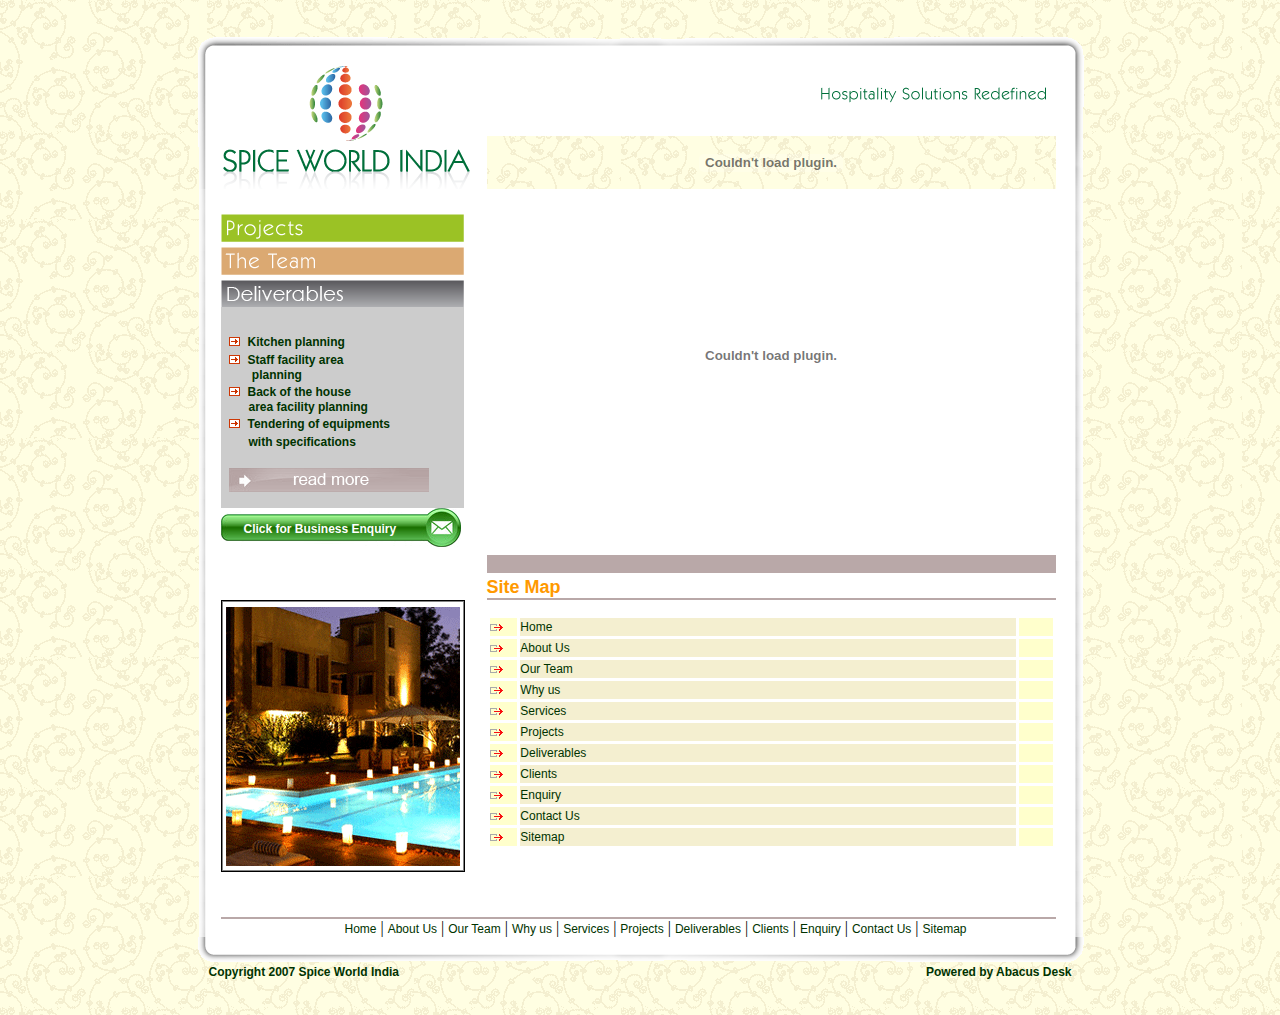
<file: sitemap.html>
<!DOCTYPE html PUBLIC "-//W3C//DTD XHTML 1.0 Transitional//EN" "http://www.w3.org/TR/xhtml1/DTD/xhtml1-transitional.dtd">
<html xmlns="http://www.w3.org/1999/xhtml">
<head>
<meta http-equiv="Content-Type" content="text/html; charset=utf-8" />
<title>Spice World India</title>
<link href="class.css" rel="stylesheet" type="text/css">
<script type="text/javascript">
<!--
function MM_preloadImages() { //v3.0
  var d=document; if(d.images){ if(!d.MM_p) d.MM_p=new Array();
    var i,j=d.MM_p.length,a=MM_preloadImages.arguments; for(i=0; i<a.length; i++)
    if (a[i].indexOf("#")!=0){ d.MM_p[j]=new Image; d.MM_p[j++].src=a[i];}}
}
function MM_swapImgRestore() { //v3.0
  var i,x,a=document.MM_sr; for(i=0;a&&i<a.length&&(x=a[i])&&x.oSrc;i++) x.src=x.oSrc;
}
function MM_findObj(n, d) { //v4.01
  var p,i,x;  if(!d) d=document; if((p=n.indexOf("?"))>0&&parent.frames.length) {
    d=parent.frames[n.substring(p+1)].document; n=n.substring(0,p);}
  if(!(x=d[n])&&d.all) x=d.all[n]; for (i=0;!x&&i<d.forms.length;i++) x=d.forms[i][n];
  for(i=0;!x&&d.layers&&i<d.layers.length;i++) x=MM_findObj(n,d.layers[i].document);
  if(!x && d.getElementById) x=d.getElementById(n); return x;
}

function MM_swapImage() { //v3.0
  var i,j=0,x,a=MM_swapImage.arguments; document.MM_sr=new Array; for(i=0;i<(a.length-2);i+=3)
   if ((x=MM_findObj(a[i]))!=null){document.MM_sr[j++]=x; if(!x.oSrc) x.oSrc=x.src; x.src=a[i+2];}
}
//-->
</script>
<script src="Scripts/AC_RunActiveContent.js" type="text/javascript"></script>
<body onload="MM_preloadImages('images/left_nav_rollover_03.gif','images/left_nav_rollover_05.gif','images/readmore.gif')">
<table width="893" border="0" align="center" cellpadding="0" cellspacing="0">
  <tr>
    <td><table width="893" border="0" cellspacing="0" cellpadding="0">
      <tr>
        <td width="293"><img src="images/inner_logo1_01.gif" alt="spice" width="293" height="101" /></td>
        <td width="316"><img src="images/spice_world_02.gif" alt="spice" width="316" height="101" /></td>
        <td width="284"><img src="images/spice_world_03.gif" alt="spice" width="284" height="101" /></td>
      </tr>
    </table>
      <table width="893%" border="0" cellspacing="0" cellpadding="0">
        <tr>
          <td width="293"><img src="images/inner_logo2_04.gif" alt="spcie" width="293" height="53" /></td>
          <td width="569"><script type="text/javascript">
AC_FL_RunContent( 'codebase','http://download.macromedia.com/pub/shockwave/cabs/flash/swflash.cab#version=9,0,28,0','width','569','height','53','title','spice','src','flash/menu','quality','high','pluginspage','http://www.adobe.com/shockwave/download/download.cgi?P1_Prod_Version=ShockwaveFlash','movie','flash/menu' ); //end AC code
</script><noscript><object classid="clsid:D27CDB6E-AE6D-11cf-96B8-444553540000" codebase="http://download.macromedia.com/pub/shockwave/cabs/flash/swflash.cab#version=9,0,28,0" width="569" height="53" title="spice">
            <param name="movie" value="flash/menu.swf" />
            <param name="quality" value="high" />
            <embed src="flash/menu.swf" quality="high" pluginspage="http://www.adobe.com/shockwave/download/download.cgi?P1_Prod_Version=ShockwaveFlash" type="application/x-shockwave-flash" width="569" height="53"></embed>
          </object></noscript></td>
          <td><img src="images/spice_right1_06.gif" alt="spice" width="31" height="53" /></td>
        </tr>
      </table>    </td>
  </tr>
  <tr>
    <td background="images/spice_world_bgmiddle_10.gif"><table width="893" border="0" cellspacing="0" cellpadding="0">
      <tr>
        <td width="27">&nbsp;</td>
        <td width="266" valign="top"><table width="266" height="172" border="0" cellpadding="0" cellspacing="0" bgcolor="#FFFFFF">
          <tr>
            <td height="20"></td>
          </tr>
          <tr>
            <td height="5"></td>
          </tr>
          <tr>
            <td height="28"><a href="projects.html" onmouseout="MM_swapImgRestore()" onmouseover="MM_swapImage('Image30','','images/left_nav_rollover_03.gif',1)"><img src="images/left_nav_03.gif" alt="Spice" name="Image30" width="266" height="28" border="0" id="Image30" /></a></td>
          </tr>
          <tr>
            <td height="5"></td>
          </tr>
          <tr>
            <td height="28"><a href="team.html" onmouseout="MM_swapImgRestore()" onmouseover="MM_swapImage('Image31','','images/left_nav_rollover_05.gif',1)"><img src="images/left_nav_05.gif" alt="Spice" name="Image31" width="266" height="28" border="0" id="Image31" /></a></td>
          </tr>
          <tr>
            <td height="5"></td>
          </tr>
          <tr>
            <td height="27"><img src="images/left_nav_deliver_07.gif" alt="spice" width="266" height="27" border="0" usemap="#Map" /></td>
          </tr>
          <tr>
            <td height="27"><table width="266" border="0" cellspacing="0" cellpadding="0">
              <tr>
                <td width="236" valign="top" bgcolor="#CCCCCC" style="padding:9px 0 0 8px;"><p><img src="images/arrow_deliver.gif" alt="arrow_spice" width="11" height="9" />&nbsp;&nbsp;<span class="textdeliver"><a href="deliverable.html" class="deliverdetail">Kitchen planning</a></span><br />
                        <img src="images/arrow_deliver.gif" alt="arrow_spice" width="11" height="9" />&nbsp;&nbsp;<span class="deliverdetail"><a href="deliverable.html" class="deliverdetail">Staff facility area</a></span><span class="deliverdetail"> <br />
&nbsp;&nbsp;&nbsp;&nbsp;&nbsp;&nbsp;                        <a href="deliverable.html" class="deliverdetail">planning</a></span><br />
                  <img src="images/arrow_deliver.gif" alt="arrow_spice" width="11" height="9" />&nbsp;&nbsp;<span class="textdeliver"><a href="deliverable.html" class="deliverdetail">Back of the house</a><br />
&nbsp;&nbsp;&nbsp;&nbsp;&nbsp;                        <a href="deliverable.html" class="deliverdetail">area facility planning</a></span><br />
                  <img src="images/arrow_deliver.gif" alt="arrow_spice" width="11" height="9" />&nbsp;&nbsp;<span class="textdeliver"><a href="deliverable.html" class="deliverdetail">Tendering of equipments</a>   &nbsp;&nbsp;&nbsp;&nbsp;&nbsp;<br />
&nbsp;&nbsp;&nbsp;&nbsp;                        &nbsp;<a href="deliverable.html" class="deliverdetail">with specifications</a></span><a href="deliverable.html"><br />
                  </a><br />
                  <a href="deliverable.html" onmouseout="MM_swapImgRestore()" onmouseover="MM_swapImage('Image16','','images/readmore.gif',1)"><img src="images/readmore_rollover.gif" name="Image16" width="200" height="24" border="0" id="Image16" /></a><br />
                </p></td>
                <td width="10">&nbsp;</td>
                <td width="13">&nbsp;</td>
              </tr>
            </table></td>
          </tr>
          <tr>
            <td height="42" class="clickenquiry" style="background-image:url(images/clickfor-business-enquiry.gif); background-repeat:no-repeat; padding-left:23px;"><a href="enquiry.html" class="clickenquiry">Click for  Business Enquiry</a><a href="#" class="clickenquiry"></a></td>
          </tr>
        </table></td>
        <td width="569" valign="top"><script type="text/javascript">
AC_FL_RunContent( 'codebase','http://download.macromedia.com/pub/shockwave/cabs/flash/swflash.cab#version=9,0,28,0','width','569','height','333','title','spice','src','flash/main_spice','quality','high','pluginspage','http://www.adobe.com/shockwave/download/download.cgi?P1_Prod_Version=ShockwaveFlash','movie','flash/main_spice' ); //end AC code
</script><noscript><object classid="clsid:D27CDB6E-AE6D-11cf-96B8-444553540000" codebase="http://download.macromedia.com/pub/shockwave/cabs/flash/swflash.cab#version=9,0,28,0" width="569" height="333" title="spice">
          <param name="movie" value="flash/main_spice.swf" />
          <param name="quality" value="high" />
          <embed src="flash/main_spice.swf" quality="high" pluginspage="http://www.adobe.com/shockwave/download/download.cgi?P1_Prod_Version=ShockwaveFlash" type="application/x-shockwave-flash" width="569" height="333"></embed>
        </object></noscript></td>
        <td width="31">&nbsp;</td>
      </tr>
      <tr>
        <td height="5"></td>
        <td height="5" valign="top"></td>
        <td height="5" valign="top"></td>
        <td height="5"></td>
      </tr>
      <tr>
        <td height="2"></td>
        <td height="2" valign="top">&nbsp;</td>
        <td height="2" valign="top" bgcolor="#B9A8A8" class="headabout"></td>
        <td height="2"></td>
      </tr>
      <tr>
        <td height="25">&nbsp;</td>
        <td height="25" valign="top">&nbsp;</td>
        <td height="25" valign="bottom" bgcolor="#FFFFFF" class="headabout" style="padding:0 0 0 0px;">Site Map</td>
        <td height="25">&nbsp;</td>
      </tr>
      <tr>
        <td height="2"></td>
        <td height="2" valign="top"></td>
        <td height="2" valign="top" bgcolor="#B9A8A8"></td>
        <td height="2"></td>
      </tr>
      <tr>
        <td>&nbsp;</td>
        <td valign="top"><div align="left"><img src="images/sitemap.gif" alt="aboutus_spice" width="242" height="270" border="1" /></div></td>
        <td valign="top" style="padding:15px 0 0 0;"><table width="100%" border="0" cellpadding="0" cellspacing="3" class="footerlink">
          <tr>
            <td width="5%" bgcolor="#FFFFCC"><img src="images/arro_sitemap.gif" alt="arrow_spice" width="13" height="7" /></td>
            <td width="89%" bgcolor="#F4EFD0"><a href="home.html">Home</a></td>
            <td width="6%" bgcolor="#FFFFCC">&nbsp;</td>
          </tr>
          <tr>
            <td bgcolor="#FFFFCC"><img src="images/arro_sitemap.gif" alt="arrow_spice" width="13" height="7" /></td>
            <td bgcolor="#F4EFD0"><a href="aboutus.html">About Us</a></td>
            <td bgcolor="#FFFFCC">&nbsp;</td>
          </tr>
          <tr>
            <td bgcolor="#FFFFCC"><img src="images/arro_sitemap.gif" alt="arrow_spice" width="13" height="7" /></td>
            <td bgcolor="#F4EFD0"><a href="team.html">Our Team</a></td>
            <td bgcolor="#FFFFCC">&nbsp;</td>
          </tr>
          <tr>
            <td bgcolor="#FFFFCC"><img src="images/arro_sitemap.gif" alt="arrow_spice" width="13" height="7" /></td>
            <td bgcolor="#F4EFD0"><a href="whyus.html">Why us</a></td>
            <td bgcolor="#FFFFCC">&nbsp;</td>
          </tr>
          <tr>
            <td bgcolor="#FFFFCC"><img src="images/arro_sitemap.gif" alt="arrow_spice" width="13" height="7" /></td>
            <td bgcolor="#F4EFD0"><a href="services.html">Services</a></td>
            <td bgcolor="#FFFFCC">&nbsp;</td>
          </tr>
          <tr>
            <td bgcolor="#FFFFCC"><img src="images/arro_sitemap.gif" alt="arrow_spice" width="13" height="7" /></td>
            <td bgcolor="#F4EFD0"><a href="projects.html"">Projects</a></td>
            <td bgcolor="#FFFFCC">&nbsp;</td>
          </tr>
          <tr>
            <td bgcolor="#FFFFCC"><img src="images/arro_sitemap.gif" alt="arrow_spice" width="13" height="7" /></td>
            <td bgcolor="#F4EFD0"><a href="deliverable.html">Deliverables</a></td>
            <td bgcolor="#FFFFCC">&nbsp;</td>
          </tr>
          <tr>
            <td bgcolor="#FFFFCC"><img src="images/arro_sitemap.gif" alt="arrow_spice" width="13" height="7" /></td>
            <td bgcolor="#F4EFD0"><a href="clients.html">Clients</a></td>
            <td bgcolor="#FFFFCC">&nbsp;</td>
          </tr>
          <tr>
            <td bgcolor="#FFFFCC"><img src="images/arro_sitemap.gif" alt="arrow_spice" width="13" height="7" /></td>
            <td bgcolor="#F4EFD0"><a href="enquiry.html">Enquiry</a></td>
            <td bgcolor="#FFFFCC">&nbsp;</td>
          </tr>
          <tr>
            <td bgcolor="#FFFFCC"><img src="images/arro_sitemap.gif" alt="arrow_spice" width="13" height="7" /></td>
            <td bgcolor="#F4EFD0"><a href="contact.html">Contact Us</a></td>
            <td bgcolor="#FFFFCC">&nbsp;</td>
          </tr>
          <tr>
            <td bgcolor="#FFFFCC"><img src="images/arro_sitemap.gif" alt="arrow_spice" width="13" height="7" /></td>
            <td bgcolor="#F4EFD0"><a href="sitemap.html">Sitemap</a></td>
            <td bgcolor="#FFFFCC">&nbsp;</td>
          </tr>
        </table>        
        <p align="justify">&nbsp;</p>        
        </td>
        <td>&nbsp;</td>
      </tr>
      <tr>
        <td>&nbsp;</td>
        <td colspan="2" valign="top">&nbsp;</td>
        <td>&nbsp;</td>
      </tr>
      <tr>
        <td height="2"></td>
        <td height="2" colspan="2" valign="top" bgcolor="#B9A8A8"></td>
        <td height="2"></td>
      </tr>
      <tr>
        <td>&nbsp;</td>
        <td colspan="2" valign="top"><div align="center" class="footerlink" style="padding:0 0 0 0px;"><span class="footerlink" style="padding:0 0 0 35px;"><a href="home.html" class="footerlink">Home</a> | <a href="aboutus.html" class="footerlink">About Us</a> | <a href="team.html" class="footerlink">Our Team</a> | <a href="whyus.html" class="footerlink">Why us</a> | <a href="services.html" class="footerlink">Services</a> | <a href="projects.html" class="footerlink">Projects</a> | <a href="deliverable.html" class="footerlink">Deliverables</a> | <a href="clients.html" class="footerlink">Clients</a> | <a href="enquiry.html" class="footerlink"> Enquiry</a> | <a href="contact.html" class="footerlink">Contact Us</a> | <a href="sitemap.html" class="footerlink">Sitemap</a></span></div></td>
        <td>&nbsp;</td>
      </tr>
    </table></td>
  </tr>
  <tr>
    <td><table width="893" border="0" cellspacing="0" cellpadding="0">
      <tr>
        <td width="293"><img src="images/spice_world_inner.gif" alt="spice" width="293" height="28" /></td>
        <td><img src="images/spice_world_12.gif" alt="spice" width="600" height="28" /></td>
      </tr>
    </table></td>
  </tr>
  <tr>
    <td height="50" valign="top"><table width="893" border="0" cellspacing="0" cellpadding="0">
      <tr>
        <td width="437" class="copyrigttext" style="padding-left:15px;">Copyright 2007 Spice World India</td>
        <td width="456" align="right" class="copyrigttext" style="padding-right:15px;">Powered by Abacus Desk</td>
      </tr>
    </table></td>
  </tr>
</table>

<map name="Map" id="Map"><area shape="rect" coords="2,2,243,33" href="deliverable.html" alt="deliverable" />
</map></body>
</html>
</file>
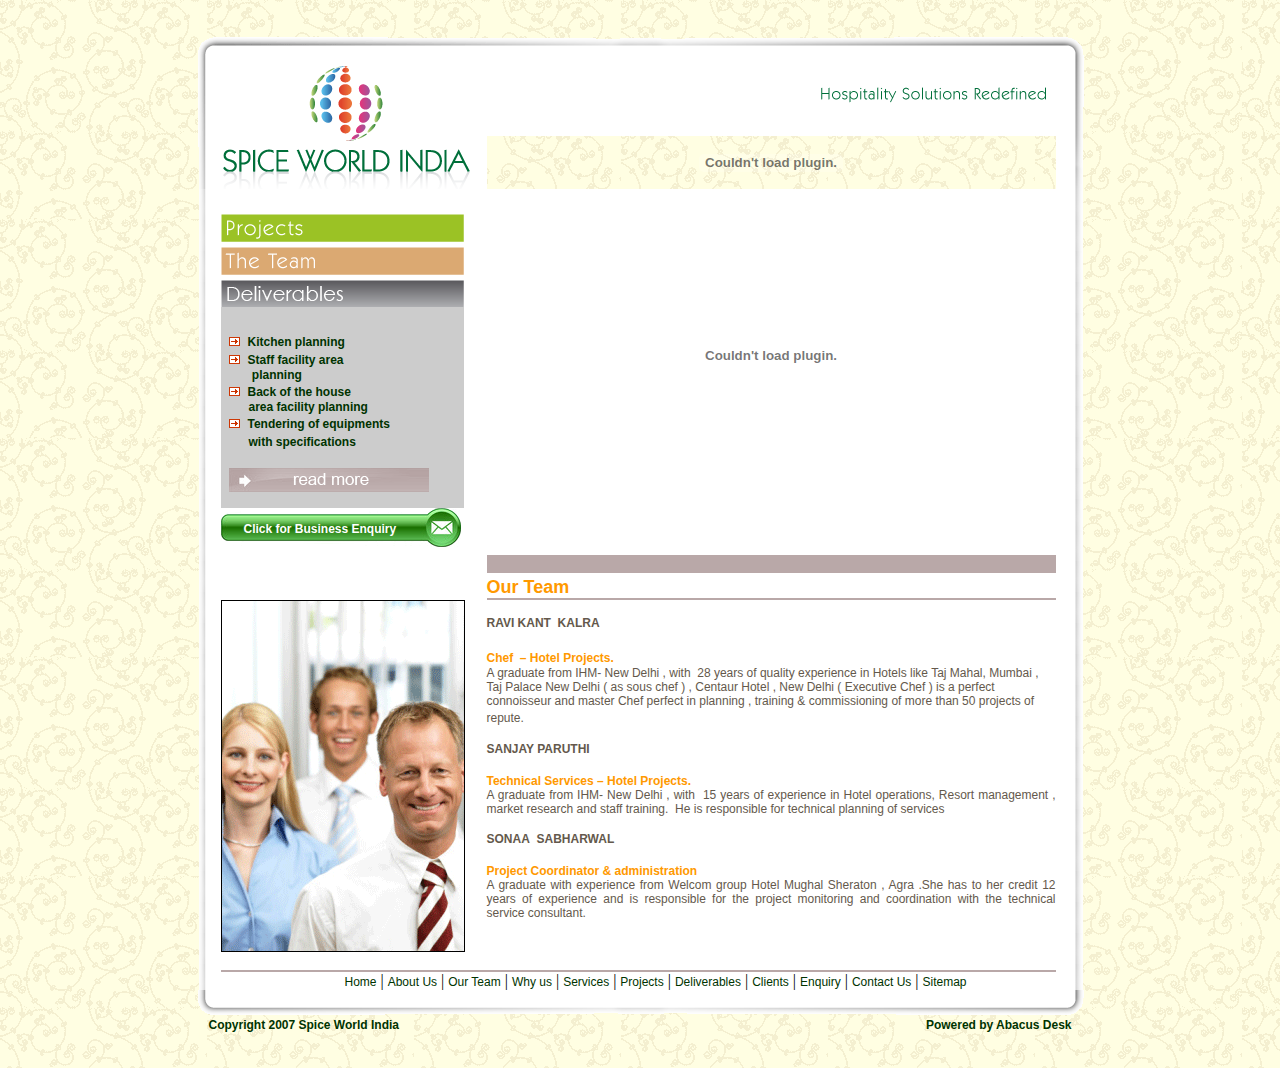
<file: team.html>
<!DOCTYPE html PUBLIC "-//W3C//DTD XHTML 1.0 Transitional//EN" "http://www.w3.org/TR/xhtml1/DTD/xhtml1-transitional.dtd">
<html xmlns="http://www.w3.org/1999/xhtml">
<head>
<meta http-equiv="Content-Type" content="text/html; charset=utf-8" />
<title>Spice World India</title>
<link href="class.css" rel="stylesheet" type="text/css">
<script type="text/javascript">
<!--
function MM_preloadImages() { //v3.0
  var d=document; if(d.images){ if(!d.MM_p) d.MM_p=new Array();
    var i,j=d.MM_p.length,a=MM_preloadImages.arguments; for(i=0; i<a.length; i++)
    if (a[i].indexOf("#")!=0){ d.MM_p[j]=new Image; d.MM_p[j++].src=a[i];}}
}
function MM_swapImgRestore() { //v3.0
  var i,x,a=document.MM_sr; for(i=0;a&&i<a.length&&(x=a[i])&&x.oSrc;i++) x.src=x.oSrc;
}
function MM_findObj(n, d) { //v4.01
  var p,i,x;  if(!d) d=document; if((p=n.indexOf("?"))>0&&parent.frames.length) {
    d=parent.frames[n.substring(p+1)].document; n=n.substring(0,p);}
  if(!(x=d[n])&&d.all) x=d.all[n]; for (i=0;!x&&i<d.forms.length;i++) x=d.forms[i][n];
  for(i=0;!x&&d.layers&&i<d.layers.length;i++) x=MM_findObj(n,d.layers[i].document);
  if(!x && d.getElementById) x=d.getElementById(n); return x;
}

function MM_swapImage() { //v3.0
  var i,j=0,x,a=MM_swapImage.arguments; document.MM_sr=new Array; for(i=0;i<(a.length-2);i+=3)
   if ((x=MM_findObj(a[i]))!=null){document.MM_sr[j++]=x; if(!x.oSrc) x.oSrc=x.src; x.src=a[i+2];}
}
//-->
</script>
<script src="Scripts/AC_RunActiveContent.js" type="text/javascript"></script>
</head>

<body onload="MM_preloadImages('images/left_nav_rollover_03.gif','images/left_nav_rollover_05.gif','images/readmore.gif')">
<table width="893" border="0" align="center" cellpadding="0" cellspacing="0">
  <tr>
    <td><table width="893" border="0" cellspacing="0" cellpadding="0">
      <tr>
        <td width="293"><img src="images/inner_logo1_01.gif" alt="spice" width="293" height="101" /></td>
        <td width="316"><img src="images/spice_world_02.gif" alt="spice" width="316" height="101" /></td>
        <td width="284"><img src="images/spice_world_03.gif" alt="spice" width="284" height="101" /></td>
      </tr>
    </table>
      <table width="893%" border="0" cellspacing="0" cellpadding="0">
        <tr>
          <td width="293"><img src="images/inner_logo2_04.gif" alt="spcie" width="293" height="53" /></td>
          <td width="569"><script type="text/javascript">
AC_FL_RunContent( 'codebase','http://download.macromedia.com/pub/shockwave/cabs/flash/swflash.cab#version=9,0,28,0','width','569','height','53','title','spice','src','flash/menu','quality','high','pluginspage','http://www.adobe.com/shockwave/download/download.cgi?P1_Prod_Version=ShockwaveFlash','movie','flash/menu' ); //end AC code
</script><noscript><object classid="clsid:D27CDB6E-AE6D-11cf-96B8-444553540000" codebase="http://download.macromedia.com/pub/shockwave/cabs/flash/swflash.cab#version=9,0,28,0" width="569" height="53" title="spice">
            <param name="movie" value="flash/menu.swf" />
            <param name="quality" value="high" />
            <embed src="flash/menu.swf" quality="high" pluginspage="http://www.adobe.com/shockwave/download/download.cgi?P1_Prod_Version=ShockwaveFlash" type="application/x-shockwave-flash" width="569" height="53"></embed>
          </object></noscript></td>
          <td><img src="images/spice_right1_06.gif" alt="spice" width="31" height="53" /></td>
        </tr>
      </table>    </td>
  </tr>
  <tr>
    <td background="images/spice_world_bgmiddle_10.gif"><table width="893" border="0" cellspacing="0" cellpadding="0">
      <tr>
        <td width="27">&nbsp;</td>
        <td width="266" valign="top"><table width="266" height="172" border="0" cellpadding="0" cellspacing="0" bgcolor="#FFFFFF">
          <tr>
            <td height="20"></td>
          </tr>
          <tr>
            <td height="5"></td>
          </tr>
          <tr>
            <td height="28"><a href="projects.html" onmouseout="MM_swapImgRestore()" onmouseover="MM_swapImage('Image30','','images/left_nav_rollover_03.gif',1)"><img src="images/left_nav_03.gif" alt="Spice" name="Image30" width="266" height="28" border="0" id="Image30" /></a></td>
          </tr>
          <tr>
            <td height="5"></td>
          </tr>
          <tr>
            <td height="28"><a href="team.html" onmouseout="MM_swapImgRestore()" onmouseover="MM_swapImage('Image31','','images/left_nav_rollover_05.gif',1)"><img src="images/left_nav_05.gif" alt="Spice" name="Image31" width="266" height="28" border="0" id="Image31" /></a></td>
          </tr>
          <tr>
            <td height="5"></td>
          </tr>
          <tr>
            <td height="27"><img src="images/left_nav_deliver_07.gif" alt="spice" width="266" height="27" border="0" usemap="#Map" /></td>
          </tr>
          <tr>
            <td height="27"><table width="266" border="0" cellspacing="0" cellpadding="0">
              <tr>
                <td width="236" valign="top" bgcolor="#CCCCCC" style="padding:9px 0 0 8px;"><p><img src="images/arrow_deliver.gif" alt="arrow_spice" width="11" height="9" />&nbsp;&nbsp;<span class="textdeliver"><a href="deliverable.html" class="deliverdetail">Kitchen planning</a></span><br />
                        <img src="images/arrow_deliver.gif" alt="arrow_spice" width="11" height="9" />&nbsp;&nbsp;<span class="deliverdetail"><a href="deliverable.html" class="deliverdetail">Staff facility area</a></span><span class="deliverdetail"> <br />
&nbsp;&nbsp;&nbsp;&nbsp;&nbsp;&nbsp;                        <a href="deliverable.html" class="deliverdetail">planning</a></span><br />
                  <img src="images/arrow_deliver.gif" alt="arrow_spice" width="11" height="9" />&nbsp;&nbsp;<span class="textdeliver"><a href="deliverable.html" class="deliverdetail">Back of the house</a><br />
&nbsp;&nbsp;&nbsp;&nbsp;&nbsp;                        <a href="deliverable.html" class="deliverdetail">area facility planning</a></span><br />
                  <img src="images/arrow_deliver.gif" alt="arrow_spice" width="11" height="9" />&nbsp;&nbsp;<span class="textdeliver"><a href="deliverable.html" class="deliverdetail">Tendering of equipments</a>   &nbsp;&nbsp;&nbsp;&nbsp;&nbsp;<br />
&nbsp;&nbsp;&nbsp;&nbsp;                        &nbsp;<a href="deliverable.html" class="deliverdetail">with specifications</a></span><a href="deliverable.html"><br />
                  </a><br />
                  <a href="deliverable.html" onmouseout="MM_swapImgRestore()" onmouseover="MM_swapImage('Image16','','images/readmore.gif',1)"><img src="images/readmore_rollover.gif" name="Image16" width="200" height="24" border="0" id="Image16" /></a><br />
                </p></td>
                <td width="10">&nbsp;</td>
                <td width="13">&nbsp;</td>
              </tr>
            </table></td>
          </tr>
          <tr>
            <td height="42" class="clickenquiry" style="background-image:url(images/clickfor-business-enquiry.gif); background-repeat:no-repeat; padding-left:23px;"><a href="enquiry.html" class="clickenquiry">Click for  Business Enquiry</a><a href="#" class="clickenquiry"></a></td>
          </tr>
        </table></td>
        <td width="569" valign="top"><script type="text/javascript">
AC_FL_RunContent( 'codebase','http://download.macromedia.com/pub/shockwave/cabs/flash/swflash.cab#version=9,0,28,0','width','569','height','333','title','spice','src','flash/main_spice','quality','high','pluginspage','http://www.adobe.com/shockwave/download/download.cgi?P1_Prod_Version=ShockwaveFlash','movie','flash/main_spice' ); //end AC code
</script><noscript><object classid="clsid:D27CDB6E-AE6D-11cf-96B8-444553540000" codebase="http://download.macromedia.com/pub/shockwave/cabs/flash/swflash.cab#version=9,0,28,0" width="569" height="333" title="spice">
          <param name="movie" value="flash/main_spice.swf" />
          <param name="quality" value="high" />
          <embed src="flash/main_spice.swf" quality="high" pluginspage="http://www.adobe.com/shockwave/download/download.cgi?P1_Prod_Version=ShockwaveFlash" type="application/x-shockwave-flash" width="569" height="333"></embed>
        </object></noscript></td>
        <td width="31">&nbsp;</td>
      </tr>
      <tr>
        <td height="5"></td>
        <td height="5" valign="top"></td>
        <td height="5" valign="top"></td>
        <td height="5"></td>
      </tr>
      <tr>
        <td height="2"></td>
        <td height="2" valign="top">&nbsp;</td>
        <td height="2" valign="top" bgcolor="#B9A8A8" class="headabout"></td>
        <td height="2"></td>
      </tr>
      <tr>
        <td height="25">&nbsp;</td>
        <td height="25" valign="top">&nbsp;</td>
        <td height="25" valign="bottom" bgcolor="#FFFFFF" class="headabout" style="padding:0 0 0 0px;">Our Team</td>
        <td height="25">&nbsp;</td>
      </tr>
      <tr>
        <td height="2"></td>
        <td height="2" valign="top"></td>
        <td height="2" valign="top" bgcolor="#B9A8A8"></td>
        <td height="2"></td>
      </tr>
      <tr>
        <td>&nbsp;</td>
        <td valign="top"><div align="left"><img src="images/team.gif" alt="aboutus_spice" width="242" height="350" border="1" /></div></td>
        <td valign="top"><p><span class="textaboutcontant"><strong>RAVI KANT&nbsp; KALRA</strong></span><br />
              <br />
              <span class="headteam">Chef&nbsp; &ndash; Hotel Projects.</span><span class="abouttext"><br />
                </span><span class="textaboutcontant">A graduate from IHM- New Delhi , with&nbsp; 28 years of quality experience in Hotels like  Taj Mahal, Mumbai , Taj Palace New Delhi ( as sous chef ) , Centaur Hotel , New  Delhi ( Executive Chef ) is a perfect connoisseur and master Chef perfect in  planning , training &amp; commissioning of more than 50 projects of  repute.</span><span class="abouttext">&nbsp; </span></p>
          <p align="justify" class="abouttext"><span class="textaboutcontant"><strong>SANJAY PARUTHI</strong></span><br />
              <br />
              <span class="headteam">Technical Services &ndash; Hotel Projects. </span><span class="textaboutcontant"><br />
            A graduate from IHM- New Delhi , with&nbsp; 15 years of experience in Hotel operations,  Resort management , market research and staff training.&nbsp; He is responsible for technical planning of  services </span></p>
          <p align="justify"><span class="textaboutcontant"><strong><a>SONAA&nbsp; SABHARWAL</a></strong></span><br />
              <br />
              <span class="headteam">Project Coordinator &amp; administration </span><span class="textaboutcontant"><br />
              A graduate with experience from Welcom group Hotel Mughal  Sheraton , Agra .She has to her  credit 12 years of experience and is responsible for the project monitoring and  coordination with the technical service consultant. </span></p>          
          <p align="justify" class="textaboutcontant" style="padding:8px 0 0 3px;">&nbsp;</p>          </td>
        <td>&nbsp;</td>
      </tr>
      <tr>
        <td height="2"></td>
        <td height="2" colspan="2" valign="top" bgcolor="#B9A8A8"></td>
        <td height="2"></td>
      </tr>
      <tr>
        <td>&nbsp;</td>
        <td colspan="2" valign="top"><div align="center" class="footerlink" style="padding:0 0 0 0px;"><span class="footerlink" style="padding:0 0 0 35px;"><a href="home.html" class="footerlink">Home</a> | <a href="aboutus.html" class="footerlink">About Us</a> | <a href="team.html" class="footerlink">Our Team</a> | <a href="whyus.html" class="footerlink">Why us</a> | <a href="services.html" class="footerlink">Services</a> | <a href="projects.html" class="footerlink">Projects</a> | <a href="deliverable.html" class="footerlink">Deliverables</a> | <a href="clients.html" class="footerlink">Clients</a> | <a href="enquiry.html" class="footerlink"> Enquiry</a> | <a href="contact.html" class="footerlink">Contact Us</a> | <a href="sitemap.html" class="footerlink">Sitemap</a></span></div></td>
        <td>&nbsp;</td>
      </tr>
    </table></td>
  </tr>
  <tr>
    <td><table width="893" border="0" cellspacing="0" cellpadding="0">
      <tr>
        <td width="293"><img src="images/spice_world_inner.gif" alt="spice" width="293" height="28" /></td>
        <td><img src="images/spice_world_12.gif" alt="spice" width="600" height="28" /></td>
      </tr>
    </table></td>
  </tr>
  <tr>
    <td height="50" valign="top"><table width="893" border="0" cellspacing="0" cellpadding="0">
      <tr>
        <td width="437" class="copyrigttext" style="padding-left:15px;">Copyright 2007 Spice World India</td>
        <td width="456" align="right" class="copyrigttext" style="padding-right:15px;">Powered by Abacus Desk</td>
      </tr>
    </table></td>
  </tr>
</table>

<map name="Map" id="Map">
  <area shape="rect" coords="1,1,243,29" href="deliverable.html" alt="deliverables_spice" />
</map></body>
</html>
</file>
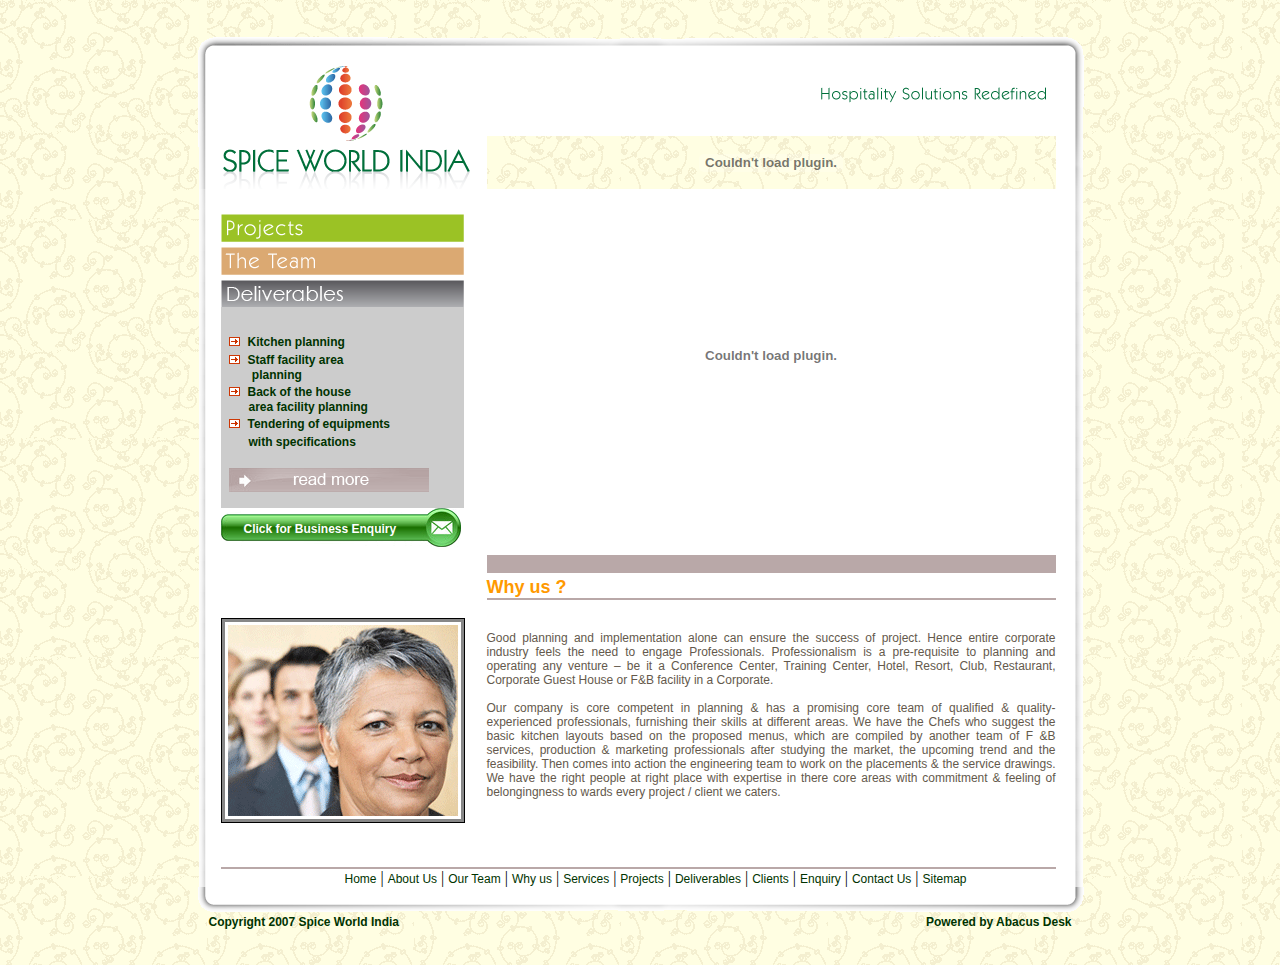
<file: whyus.html>
<!DOCTYPE html PUBLIC "-//W3C//DTD XHTML 1.0 Transitional//EN" "http://www.w3.org/TR/xhtml1/DTD/xhtml1-transitional.dtd">
<html xmlns="http://www.w3.org/1999/xhtml">
<head>
<meta http-equiv="Content-Type" content="text/html; charset=utf-8" />
<title>Spice World India</title>
<link href="class.css" rel="stylesheet" type="text/css">
<script type="text/javascript">
<!--
function MM_preloadImages() { //v3.0
  var d=document; if(d.images){ if(!d.MM_p) d.MM_p=new Array();
    var i,j=d.MM_p.length,a=MM_preloadImages.arguments; for(i=0; i<a.length; i++)
    if (a[i].indexOf("#")!=0){ d.MM_p[j]=new Image; d.MM_p[j++].src=a[i];}}
}
function MM_swapImgRestore() { //v3.0
  var i,x,a=document.MM_sr; for(i=0;a&&i<a.length&&(x=a[i])&&x.oSrc;i++) x.src=x.oSrc;
}
function MM_findObj(n, d) { //v4.01
  var p,i,x;  if(!d) d=document; if((p=n.indexOf("?"))>0&&parent.frames.length) {
    d=parent.frames[n.substring(p+1)].document; n=n.substring(0,p);}
  if(!(x=d[n])&&d.all) x=d.all[n]; for (i=0;!x&&i<d.forms.length;i++) x=d.forms[i][n];
  for(i=0;!x&&d.layers&&i<d.layers.length;i++) x=MM_findObj(n,d.layers[i].document);
  if(!x && d.getElementById) x=d.getElementById(n); return x;
}

function MM_swapImage() { //v3.0
  var i,j=0,x,a=MM_swapImage.arguments; document.MM_sr=new Array; for(i=0;i<(a.length-2);i+=3)
   if ((x=MM_findObj(a[i]))!=null){document.MM_sr[j++]=x; if(!x.oSrc) x.oSrc=x.src; x.src=a[i+2];}
}
//-->
</script>
<script src="Scripts/AC_RunActiveContent.js" type="text/javascript"></script>
</style><body onload="MM_preloadImages('images/left_nav_rollover_03.gif','images/left_nav_rollover_05.gif','images/readmore.gif')">
<table width="893" border="0" align="center" cellpadding="0" cellspacing="0">
  <tr>
    <td><table width="893" border="0" cellspacing="0" cellpadding="0">
      <tr>
        <td width="293"><img src="images/inner_logo1_01.gif" alt="spice" width="293" height="101" /></td>
        <td width="316"><img src="images/spice_world_02.gif" alt="spice" width="316" height="101" /></td>
        <td width="284"><img src="images/spice_world_03.gif" alt="spice" width="284" height="101" /></td>
      </tr>
    </table>
      <table width="893%" border="0" cellspacing="0" cellpadding="0">
        <tr>
          <td width="293"><img src="images/inner_logo2_04.gif" alt="spcie" width="293" height="53" /></td>
          <td width="569"><script type="text/javascript">
AC_FL_RunContent( 'codebase','http://download.macromedia.com/pub/shockwave/cabs/flash/swflash.cab#version=9,0,28,0','width','569','height','53','title','spice','src','flash/menu','quality','high','pluginspage','http://www.adobe.com/shockwave/download/download.cgi?P1_Prod_Version=ShockwaveFlash','movie','flash/menu' ); //end AC code
</script><noscript><object classid="clsid:D27CDB6E-AE6D-11cf-96B8-444553540000" codebase="http://download.macromedia.com/pub/shockwave/cabs/flash/swflash.cab#version=9,0,28,0" width="569" height="53" title="spice">
            <param name="movie" value="flash/menu.swf" />
            <param name="quality" value="high" />
            <embed src="flash/menu.swf" quality="high" pluginspage="http://www.adobe.com/shockwave/download/download.cgi?P1_Prod_Version=ShockwaveFlash" type="application/x-shockwave-flash" width="569" height="53"></embed>
          </object></noscript></td>
          <td><img src="images/spice_right1_06.gif" alt="spice" width="31" height="53" /></td>
        </tr>
      </table>    </td>
  </tr>
  <tr>
    <td background="images/spice_world_bgmiddle_10.gif"><table width="893" border="0" cellspacing="0" cellpadding="0">
      <tr>
        <td width="27">&nbsp;</td>
        <td width="266" valign="top"><table width="266" height="172" border="0" cellpadding="0" cellspacing="0" bgcolor="#FFFFFF">
          <tr>
            <td height="20"></td>
          </tr>
          <tr>
            <td height="5"></td>
          </tr>
          <tr>
            <td height="28"><a href="projects.html" onmouseout="MM_swapImgRestore()" onmouseover="MM_swapImage('Image30','','images/left_nav_rollover_03.gif',1)"><img src="images/left_nav_03.gif" alt="Spice" name="Image30" width="266" height="28" border="0" id="Image30" /></a></td>
          </tr>
          <tr>
            <td height="5"></td>
          </tr>
          <tr>
            <td height="28"><a href="team.html" onmouseout="MM_swapImgRestore()" onmouseover="MM_swapImage('Image31','','images/left_nav_rollover_05.gif',1)"><img src="images/left_nav_05.gif" alt="Spice" name="Image31" width="266" height="28" border="0" id="Image31" /></a></td>
          </tr>
          <tr>
            <td height="5"></td>
          </tr>
          <tr>
            <td height="27"><img src="images/left_nav_deliver_07.gif" alt="spice" width="266" height="27" border="0" usemap="#Map" /></td>
          </tr>
          <tr>
            <td height="27"><table width="266" border="0" cellspacing="0" cellpadding="0">
              <tr>
                <td width="236" valign="top" bgcolor="#CCCCCC" style="padding:9px 0 0 8px;"><p><img src="images/arrow_deliver.gif" alt="arrow_spice" width="11" height="9" />&nbsp;&nbsp;<span class="textdeliver"><a href="deliverable.html" class="deliverdetail">Kitchen planning</a></span><br />
                        <img src="images/arrow_deliver.gif" alt="arrow_spice" width="11" height="9" />&nbsp;&nbsp;<span class="deliverdetail"><a href="deliverable.html" class="deliverdetail">Staff facility area</a></span><span class="deliverdetail"> <br />
&nbsp;&nbsp;&nbsp;&nbsp;&nbsp;&nbsp;                        <a href="deliverable.html" class="deliverdetail">planning</a></span><br />
                  <img src="images/arrow_deliver.gif" alt="arrow_spice" width="11" height="9" />&nbsp;&nbsp;<span class="textdeliver"><a href="deliverable.html" class="deliverdetail">Back of the house</a><br />
&nbsp;&nbsp;&nbsp;&nbsp;&nbsp;                        <a href="deliverable.html" class="deliverdetail">area facility planning</a></span><br />
                  <img src="images/arrow_deliver.gif" alt="arrow_spice" width="11" height="9" />&nbsp;&nbsp;<span class="textdeliver"><a href="deliverable.html" class="deliverdetail">Tendering of equipments</a>   &nbsp;&nbsp;&nbsp;&nbsp;&nbsp;<br />
&nbsp;&nbsp;&nbsp;&nbsp;                        &nbsp;<a href="deliverable.html" class="deliverdetail">with specifications</a></span><a href="deliverable.html"><br />
                  </a><br />
                  <a href="deliverable.html" onmouseout="MM_swapImgRestore()" onmouseover="MM_swapImage('Image16','','images/readmore.gif',1)"><img src="images/readmore_rollover.gif" name="Image16" width="200" height="24" border="0" id="Image16" /></a><br />
                </p></td>
                <td width="10">&nbsp;</td>
                <td width="13">&nbsp;</td>
              </tr>
            </table></td>
          </tr>
          <tr>
            <td height="42" class="clickenquiry" style="background-image:url(images/clickfor-business-enquiry.gif); background-repeat:no-repeat; padding-left:23px;"><a href="enquiry.html" class="clickenquiry">Click for  Business Enquiry</a><a href="#" class="clickenquiry"></a></td>
          </tr>
        </table></td>
        <td width="569" valign="top"><script type="text/javascript">
AC_FL_RunContent( 'codebase','http://download.macromedia.com/pub/shockwave/cabs/flash/swflash.cab#version=9,0,28,0','width','569','height','333','title','spice','src','flash/main_spice','quality','high','pluginspage','http://www.adobe.com/shockwave/download/download.cgi?P1_Prod_Version=ShockwaveFlash','movie','flash/main_spice' ); //end AC code
</script><noscript><object classid="clsid:D27CDB6E-AE6D-11cf-96B8-444553540000" codebase="http://download.macromedia.com/pub/shockwave/cabs/flash/swflash.cab#version=9,0,28,0" width="569" height="333" title="spice">
          <param name="movie" value="flash/main_spice.swf" />
          <param name="quality" value="high" />
          <embed src="flash/main_spice.swf" quality="high" pluginspage="http://www.adobe.com/shockwave/download/download.cgi?P1_Prod_Version=ShockwaveFlash" type="application/x-shockwave-flash" width="569" height="333"></embed>
        </object></noscript></td>
        <td width="31">&nbsp;</td>
      </tr>
      <tr>
        <td height="5"></td>
        <td height="5" valign="top"></td>
        <td height="5" valign="top"></td>
        <td height="5"></td>
      </tr>
      <tr>
        <td height="2"></td>
        <td height="2" valign="top">&nbsp;</td>
        <td height="2" valign="top" bgcolor="#B9A8A8" class="headabout"></td>
        <td height="2"></td>
      </tr>
      <tr>
        <td height="25">&nbsp;</td>
        <td height="25" valign="top">&nbsp;</td>
        <td height="25" valign="bottom" bgcolor="#FFFFFF" class="headabout" style="padding:0 0 0 0px;">Why us ?</td>
        <td height="25">&nbsp;</td>
      </tr>
      <tr>
        <td height="2"></td>
        <td height="2" valign="top"></td>
        <td height="2" valign="top" bgcolor="#B9A8A8"></td>
        <td height="2"></td>
      </tr>
      <tr>
        <td>&nbsp;</td>
        <td valign="top"><table width="100%" border="0" cellspacing="0" cellpadding="0">
          <tr>
            <td>&nbsp;</td>
          </tr>
          <tr>
            <td><img src="images/whyus.gif" alt="whyus" width="242" height="203" border="1" /></td>
          </tr>
        </table></td>
        <td valign="top" style="padding:15px 0 0 0;"><p align="justify"><span class="textaboutcontant">Good planning and implementation alone can  ensure the success of project. Hence entire corporate industry feels the need  to engage Professionals. Professionalism is a pre-requisite to planning and  operating any venture – be it a Conference  Center, Training Center,  Hotel, Resort, Club, Restaurant, Corporate Guest House or F&amp;B facility in a  Corporate. <br />
          <br />
              Our company is core competent in  planning &amp; has a promising core team of qualified &amp; quality-  experienced professionals, furnishing their skills at different areas. We have  the Chefs who suggest the basic kitchen layouts based on the proposed menus,  which are compiled by another team of F &amp;B services, production &amp;  marketing professionals after studying the market, the upcoming trend and the  feasibility. Then comes into action the engineering team to work on the  placements &amp; the service drawings. We have the right people at right place  with expertise in there core areas with commitment &amp; feeling of  belongingness to wards every project / client we caters.</span> </p>        
        <p align="justify" class="textaboutcontant" style="padding:8px 0 0 3px;">&nbsp;</p>          </td>
        <td>&nbsp;</td>
      </tr>
      <tr>
        <td>&nbsp;</td>
        <td colspan="2" valign="top">&nbsp;</td>
        <td>&nbsp;</td>
      </tr>
      <tr>
        <td height="2"></td>
        <td height="2" colspan="2" valign="top" bgcolor="#B9A8A8"></td>
        <td height="2"></td>
      </tr>
      <tr>
        <td>&nbsp;</td>
        <td colspan="2" valign="top"><div align="center" class="footerlink" style="padding:0 0 0 0px;"><span class="footerlink" style="padding:0 0 0 35px;"><a href="home.html" class="footerlink">Home</a> | <a href="aboutus.html" class="footerlink">About Us</a> | <a href="team.html" class="footerlink">Our Team</a> | <a href="whyus.html" class="footerlink">Why us</a> | <a href="services.html" class="footerlink">Services</a> | <a href="projects.html" class="footerlink">Projects</a> | <a href="deliverable.html" class="footerlink">Deliverables</a> | <a href="clients.html" class="footerlink">Clients</a> | <a href="enquiry.html" class="footerlink"> Enquiry</a> | <a href="contact.html" class="footerlink">Contact Us</a> | <a href="sitemap.html" class="footerlink">Sitemap</a></span></div></td>
        <td>&nbsp;</td>
      </tr>
    </table></td>
  </tr>
  <tr>
    <td><table width="893" border="0" cellspacing="0" cellpadding="0">
      <tr>
        <td width="293"><img src="images/spice_world_inner.gif" alt="spice" width="293" height="28" /></td>
        <td><img src="images/spice_world_12.gif" alt="spice" width="600" height="28" /></td>
      </tr>
    </table></td>
  </tr>
  <tr>
    <td height="50" valign="top"><table width="893" border="0" cellspacing="0" cellpadding="0">
      <tr>
        <td width="437" class="copyrigttext" style="padding-left:15px;">Copyright 2007 Spice World India</td>
        <td width="456" align="right" class="copyrigttext" style="padding-right:15px;">Powered by Abacus Desk</td>
      </tr>
    </table></td>
  </tr>
</table>

<map name="Map" id="Map"><area shape="rect" coords="3,1,244,36" href="deliverable.html" alt="deliverable" />
</map></body>
</html>
</file>
<file: class.css>
@charset "utf-8";
/* CSS Document */
a:link {
	text-decoration: none;
}
a:visited {
	text-decoration: none;
}
a:hover {
	text-decoration:underline;
}
a:active {
	text-decoration: none;
}
body{
background-color:#F6EFD4;
margin:35px 0 0 0;
background-image:url(images/bg.gif);
}
.copyrigttext{
font-family:Arial, Helvetica, sans-serif;
font-size:12px;
font-weight:bold;
color:#003300;
}
.deliverdetail{
font-family:Arial, Helvetica, sans-serif;
font-size:12px;
font-weight:bold;
color:#003300;
}
.contacthead{
font-family:Arial, Helvetica, sans-serif;
font-size:15px;
font-weight:bold;
color:#003300;
}
.enqdetail{
font-family:Arial, Helvetica, sans-serif;
font-size:12px;
font-weight:normal;
color:#003300;
}
.footerlink a:link{
font-family:Arial, Helvetica, sans-serif;
font-size:12px;
font-weight:normal;
color:#003300;
}
.footerlink a:visited{
font-family:Arial, Helvetica, sans-serif;
font-size:12px;
font-weight:normal;
color:#003300;
}
.footerlink a:hover{
font-family:Arial, Helvetica, sans-serif;
font-size:13px;
font-weight:normal;
text-decoration:underline;
color:#FF9900;
}
.footerlink a:active{
font-family:Arial, Helvetica, sans-serif;
font-size:12px;
font-weight:normal;
color:#003300;
}
.textdeliver{
	font-family:Arial, Helvetica, sans-serif;
	font-size:12px;
	font-weight:bold;
	color:#000033;
	text-transform:none;
}
.headabout{
	font-family:Arial, Helvetica, sans-serif;
	font-size:18px;
	font-weight:bold;
	color:#FF9900;
	text-transform:none;
}
.headteam{
	font-family:Arial, Helvetica, sans-serif;
	font-size:12px;
	font-weight:bold;
	color:#FF9900;
	text-transform:none;
}
.clickenquiry{
	font-family:Arial, Helvetica, sans-serif;
	font-size:12px;
	font-weight:bold;
	color:#ffffff;
	text-decoration:blink; 
	text-transform:none;
}
.clickenquiry a:hover{
	font-family:Arial, Helvetica, sans-serif;
	font-size:12px;
	font-weight:bold;
	color:#000000;
	text-decoration:underline; 
	text-transform:none;}
.textaboutcontant{
	font-family:Verdana, Arial, Helvetica, sans-serif;
	font-size:12px;
	font-weight:normal;
	color:#64594c;
	text-decoration:none;
	text-transform:none;
}
.textield
{
background-color:#FFFFFF;
height:14px;
width:219px;
font-family:Arial;
font-size:10px;
border:solid 1px #b2afaf;
}
.textbox{
background-color:#FFFFFF;
height:80px;
width:219px;
font-family:Arial;
font-size:10px
border:solid 1px #b2afaf;
}
.texfieldco{
height:69px;
width:200px
background-color:#FFFFCC;
font-family:Verdana;
color:#666666;
font-size:12px;
}
.texareaco{
height:15px;
width:200px;
background-color:#FFFFCC;
font-family:Verdana;
color:#666666;
font-size:12px;
}
.tableform{
background-image:url(images/index_11.gif);
background-repeat:no-repeat;
}
.sumbitbutton{
height:25px;
width:24px;
}
.button{
background-color:#4d3708;
font-family:Verdana;
color:#ffffff;
font-size:12px;
border:1px solid;
overflow:hidden;
}
</file>
